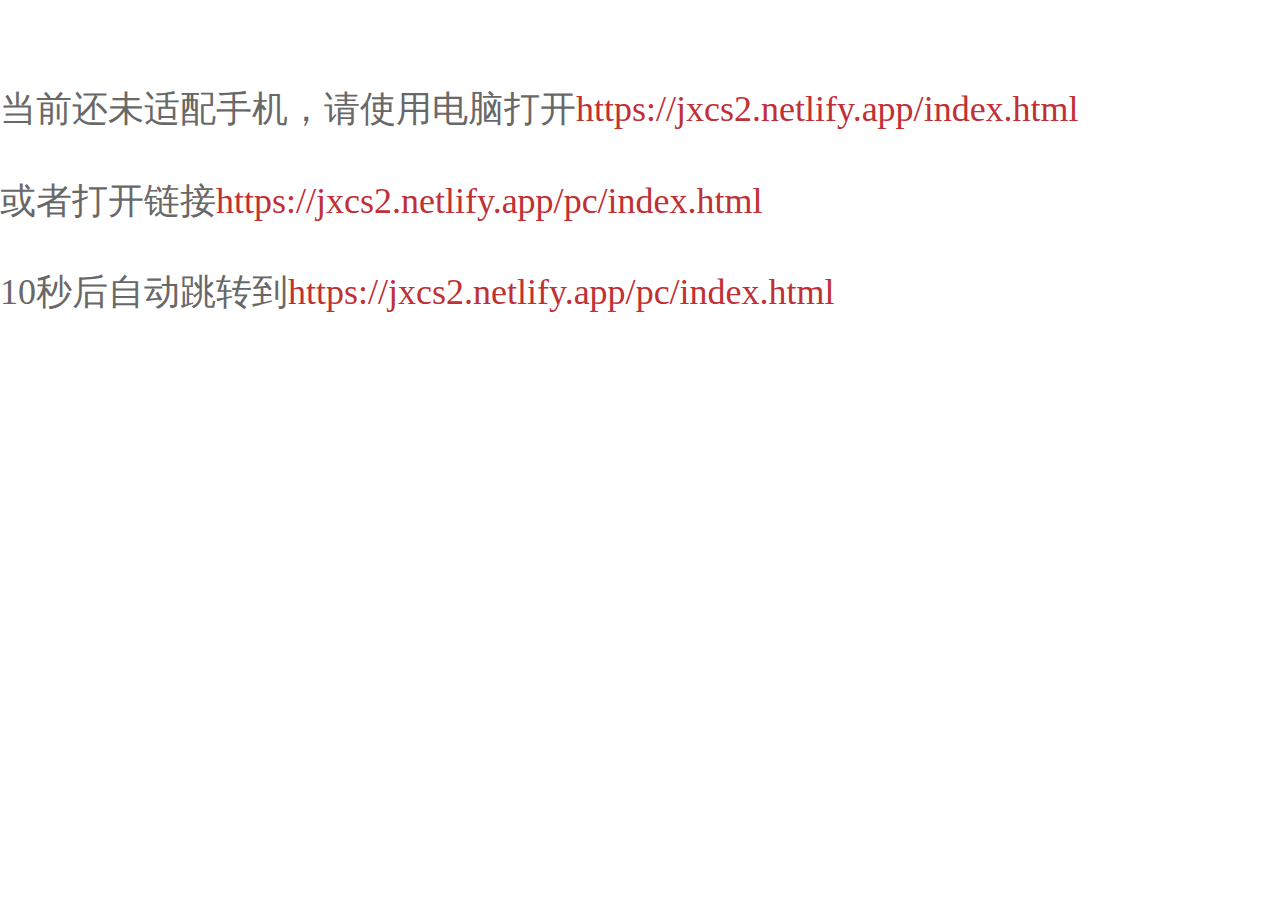
<file: mobile/index.html>
<!DOCTYPE html>

<head>
    <meta http-equiv="refresh" content="5;url=https://jxcs2.netlify.app/pc/index.html">
    <link rel="stylesheet" href="css/layui.css">
    <link rel="stylesheet" href="css/main.css">
    <!--下半部分的CSS-->
    <link href="css/bootstrap.min.css" rel="stylesheet">
    <link href="css/font-awesome.min.css" rel="stylesheet">
    <link href="css/animate.min.css" rel="stylesheet">
    <link href="css/main1.css" rel="stylesheet">
</head>

<title>温馨提示</title>
<body>

    <h1>当前还未适配手机，请使用电脑打开<a href="https://jxcs2.netlify.app/pc/index.html">https://jxcs2.netlify.app/index.html</a></h1>
    <br>
    <h1>或者打开链接<a href="https://jxcs2.netlify.app/pc/index.html">https://jxcs2.netlify.app/pc/index.html</a></h1>
    <br>
    <h1>10秒后自动跳转到<a href="https://jxcs2.netlify.app/pc/index.html">https://jxcs2.netlify.app/pc/index.html</a></h1>

</body>
</file>
<file: mobile/css/layui.css>
.layui-inline,img{display:inline-block;vertical-align:middle}h1,h2,h3,h4,h5,h6{font-weight:400}a,body{color:#333}.layui-edge,.layui-header,.layui-inline,.layui-main{position:relative}.layui-edge,hr{height:0;overflow:hidden}.layui-layout-body,.layui-side,.layui-side-scroll{overflow-x:hidden}.layui-edge,.layui-elip,hr{overflow:hidden}.layui-btn,.layui-edge,.layui-inline,img{vertical-align:middle}.layui-btn,.layui-disabled,.layui-icon,.layui-unselect{-moz-user-select:none;-webkit-user-select:none;-ms-user-select:none}blockquote,body,button,dd,div,dl,dt,form,h1,h2,h3,h4,h5,h6,input,li,ol,p,pre,td,textarea,th,ul{margin:0;padding:0;-webkit-tap-highlight-color:rgba(0,0,0,0)}a:active,a:hover{outline:0}img{border:none}li{list-style:none}table{border-collapse:collapse;border-spacing:0}h4,h5,h6{font-size:100%}button,input,optgroup,option,select,textarea{font-family:inherit;font-size:inherit;font-style:inherit;font-weight:inherit;outline:0}pre{white-space:pre-wrap;white-space:-moz-pre-wrap;white-space:-pre-wrap;white-space:-o-pre-wrap;word-wrap:break-word}body{line-height:1.6;color:rgba(0,0,0,.85);font:14px Helvetica Neue,Helvetica,PingFang SC,Tahoma,Arial,sans-serif}hr{line-height:0;margin:10px 0;padding:0;border:none!important;border-bottom:1px solid #eee!important;clear:both;background:0 0}a{text-decoration:none}a:hover{color:#777}a cite{font-style:normal;*cursor:pointer}.layui-border-box,.layui-border-box *{box-sizing:border-box}.layui-box,.layui-box *{box-sizing:content-box}.layui-clear{clear:both;*zoom:1}.layui-clear:after{content:'\20';clear:both;*zoom:1;display:block;height:0}.layui-inline{*display:inline;*zoom:1}.layui-btn,.layui-btn-group,.layui-edge{display:inline-block}.layui-edge{width:0;border-width:6px;border-style:dashed;border-color:transparent}.layui-edge-top{top:-4px;border-bottom-color:#999;border-bottom-style:solid}.layui-edge-right{border-left-color:#999;border-left-style:solid}.layui-edge-bottom{top:2px;border-top-color:#999;border-top-style:solid}.layui-edge-left{border-right-color:#999;border-right-style:solid}.layui-elip{text-overflow:ellipsis;white-space:nowrap}.layui-disabled,.layui-disabled:hover{color:#d2d2d2!important;cursor:not-allowed!important}.layui-circle{border-radius:100%}.layui-show{display:block!important}.layui-hide{display:none!important}.layui-show-v{visibility:visible!important}.layui-hide-v{visibility:hidden!important}@font-face{font-family:layui-icon;src:url(../fonts/iconfont.eot);src:url(../fonts/iconfont.eot#iefix) format('embedded-opentype'),url(../fonts/iconfont.woff2) format('woff2'),url(../fonts/iconfont.woff) format('woff'),url(../fonts/iconfont.ttf) format('truetype'),url(../img/iconfont.svg#layui-icon) format('svg')}.layui-icon{font-family:layui-icon!important;font-size:16px;font-style:normal;-webkit-font-smoothing:antialiased;-moz-osx-font-smoothing:grayscale}.layui-icon-reply-fill:before{content:"\e611"}.layui-icon-set-fill:before{content:"\e614"}.layui-icon-menu-fill:before{content:"\e60f"}.layui-icon-search:before{content:"\e615"}.layui-icon-share:before{content:"\e641"}.layui-icon-set-sm:before{content:"\e620"}.layui-icon-engine:before{content:"\e628"}.layui-icon-close:before{content:"\1006"}.layui-icon-close-fill:before{content:"\1007"}.layui-icon-chart-screen:before{content:"\e629"}.layui-icon-star:before{content:"\e600"}.layui-icon-circle-dot:before{content:"\e617"}.layui-icon-chat:before{content:"\e606"}.layui-icon-release:before{content:"\e609"}.layui-icon-list:before{content:"\e60a"}.layui-icon-chart:before{content:"\e62c"}.layui-icon-ok-circle:before{content:"\1005"}.layui-icon-layim-theme:before{content:"\e61b"}.layui-icon-table:before{content:"\e62d"}.layui-icon-right:before{content:"\e602"}.layui-icon-left:before{content:"\e603"}.layui-icon-cart-simple:before{content:"\e698"}.layui-icon-face-cry:before{content:"\e69c"}.layui-icon-face-smile:before{content:"\e6af"}.layui-icon-survey:before{content:"\e6b2"}.layui-icon-tree:before{content:"\e62e"}.layui-icon-ie:before{content:"\e7bb"}.layui-icon-upload-circle:before{content:"\e62f"}.layui-icon-add-circle:before{content:"\e61f"}.layui-icon-download-circle:before{content:"\e601"}.layui-icon-templeate-1:before{content:"\e630"}.layui-icon-util:before{content:"\e631"}.layui-icon-face-surprised:before{content:"\e664"}.layui-icon-edit:before{content:"\e642"}.layui-icon-speaker:before{content:"\e645"}.layui-icon-down:before{content:"\e61a"}.layui-icon-file:before{content:"\e621"}.layui-icon-layouts:before{content:"\e632"}.layui-icon-rate-half:before{content:"\e6c9"}.layui-icon-add-circle-fine:before{content:"\e608"}.layui-icon-prev-circle:before{content:"\e633"}.layui-icon-read:before{content:"\e705"}.layui-icon-404:before{content:"\e61c"}.layui-icon-carousel:before{content:"\e634"}.layui-icon-help:before{content:"\e607"}.layui-icon-code-circle:before{content:"\e635"}.layui-icon-windows:before{content:"\e67f"}.layui-icon-water:before{content:"\e636"}.layui-icon-username:before{content:"\e66f"}.layui-icon-find-fill:before{content:"\e670"}.layui-icon-about:before{content:"\e60b"}.layui-icon-location:before{content:"\e715"}.layui-icon-up:before{content:"\e619"}.layui-icon-pause:before{content:"\e651"}.layui-icon-date:before{content:"\e637"}.layui-icon-layim-uploadfile:before{content:"\e61d"}.layui-icon-delete:before{content:"\e640"}.layui-icon-play:before{content:"\e652"}.layui-icon-top:before{content:"\e604"}.layui-icon-firefox:before{content:"\e686"}.layui-icon-friends:before{content:"\e612"}.layui-icon-refresh-3:before{content:"\e9aa"}.layui-icon-ok:before{content:"\e605"}.layui-icon-layer:before{content:"\e638"}.layui-icon-face-smile-fine:before{content:"\e60c"}.layui-icon-dollar:before{content:"\e659"}.layui-icon-group:before{content:"\e613"}.layui-icon-layim-download:before{content:"\e61e"}.layui-icon-picture-fine:before{content:"\e60d"}.layui-icon-link:before{content:"\e64c"}.layui-icon-diamond:before{content:"\e735"}.layui-icon-log:before{content:"\e60e"}.layui-icon-key:before{content:"\e683"}.layui-icon-rate-solid:before{content:"\e67a"}.layui-icon-fonts-del:before{content:"\e64f"}.layui-icon-unlink:before{content:"\e64d"}.layui-icon-fonts-clear:before{content:"\e639"}.layui-icon-triangle-r:before{content:"\e623"}.layui-icon-circle:before{content:"\e63f"}.layui-icon-radio:before{content:"\e643"}.layui-icon-align-center:before{content:"\e647"}.layui-icon-align-right:before{content:"\e648"}.layui-icon-align-left:before{content:"\e649"}.layui-icon-loading-1:before{content:"\e63e"}.layui-icon-return:before{content:"\e65c"}.layui-icon-fonts-strong:before{content:"\e62b"}.layui-icon-upload:before{content:"\e67c"}.layui-icon-dialogue:before{content:"\e63a"}.layui-icon-video:before{content:"\e6ed"}.layui-icon-headset:before{content:"\e6fc"}.layui-icon-cellphone-fine:before{content:"\e63b"}.layui-icon-add-1:before{content:"\e654"}.layui-icon-face-smile-b:before{content:"\e650"}.layui-icon-fonts-html:before{content:"\e64b"}.layui-icon-screen-full:before{content:"\e622"}.layui-icon-form:before{content:"\e63c"}.layui-icon-cart:before{content:"\e657"}.layui-icon-camera-fill:before{content:"\e65d"}.layui-icon-tabs:before{content:"\e62a"}.layui-icon-heart-fill:before{content:"\e68f"}.layui-icon-fonts-code:before{content:"\e64e"}.layui-icon-ios:before{content:"\e680"}.layui-icon-at:before{content:"\e687"}.layui-icon-fire:before{content:"\e756"}.layui-icon-set:before{content:"\e716"}.layui-icon-fonts-u:before{content:"\e646"}.layui-icon-triangle-d:before{content:"\e625"}.layui-icon-tips:before{content:"\e702"}.layui-icon-picture:before{content:"\e64a"}.layui-icon-more-vertical:before{content:"\e671"}.layui-icon-bluetooth:before{content:"\e689"}.layui-icon-flag:before{content:"\e66c"}.layui-icon-loading:before{content:"\e63d"}.layui-icon-fonts-i:before{content:"\e644"}.layui-icon-refresh-1:before{content:"\e666"}.layui-icon-rmb:before{content:"\e65e"}.layui-icon-addition:before{content:"\e624"}.layui-icon-home:before{content:"\e68e"}.layui-icon-time:before{content:"\e68d"}.layui-icon-user:before{content:"\e770"}.layui-icon-notice:before{content:"\e667"}.layui-icon-chrome:before{content:"\e68a"}.layui-icon-edge:before{content:"\e68b"}.layui-icon-login-weibo:before{content:"\e675"}.layui-icon-voice:before{content:"\e688"}.layui-icon-upload-drag:before{content:"\e681"}.layui-icon-login-qq:before{content:"\e676"}.layui-icon-snowflake:before{content:"\e6b1"}.layui-icon-heart:before{content:"\e68c"}.layui-icon-logout:before{content:"\e682"}.layui-icon-file-b:before{content:"\e655"}.layui-icon-template:before{content:"\e663"}.layui-icon-transfer:before{content:"\e691"}.layui-icon-auz:before{content:"\e672"}.layui-icon-console:before{content:"\e665"}.layui-icon-app:before{content:"\e653"}.layui-icon-prev:before{content:"\e65a"}.layui-icon-website:before{content:"\e7ae"}.layui-icon-next:before{content:"\e65b"}.layui-icon-component:before{content:"\e857"}.layui-icon-android:before{content:"\e684"}.layui-icon-more:before{content:"\e65f"}.layui-icon-login-wechat:before{content:"\e677"}.layui-icon-shrink-right:before{content:"\e668"}.layui-icon-spread-left:before{content:"\e66b"}.layui-icon-camera:before{content:"\e660"}.layui-icon-note:before{content:"\e66e"}.layui-icon-refresh:before{content:"\e669"}.layui-icon-female:before{content:"\e661"}.layui-icon-male:before{content:"\e662"}.layui-icon-screen-restore:before{content:"\e758"}.layui-icon-password:before{content:"\e673"}.layui-icon-senior:before{content:"\e674"}.layui-icon-theme:before{content:"\e66a"}.layui-icon-tread:before{content:"\e6c5"}.layui-icon-praise:before{content:"\e6c6"}.layui-icon-star-fill:before{content:"\e658"}.layui-icon-rate:before{content:"\e67b"}.layui-icon-template-1:before{content:"\e656"}.layui-icon-vercode:before{content:"\e679"}.layui-icon-service:before{content:"\e626"}.layui-icon-cellphone:before{content:"\e678"}.layui-icon-print:before{content:"\e66d"}.layui-icon-cols:before{content:"\e610"}.layui-icon-wifi:before{content:"\e7e0"}.layui-icon-export:before{content:"\e67d"}.layui-icon-rss:before{content:"\e808"}.layui-icon-slider:before{content:"\e714"}.layui-icon-email:before{content:"\e618"}.layui-icon-subtraction:before{content:"\e67e"}.layui-icon-mike:before{content:"\e6dc"}.layui-icon-light:before{content:"\e748"}.layui-icon-gift:before{content:"\e627"}.layui-icon-mute:before{content:"\e685"}.layui-icon-reduce-circle:before{content:"\e616"}.layui-icon-music:before{content:"\e690"}.layui-main{width:1140px;margin:0 auto}.layui-header{z-index:1000;height:60px}.layui-header a:hover{transition:all .5s;-webkit-transition:all .5s}.layui-side{position:fixed;left:0;top:0;bottom:0;z-index:999;width:200px}.layui-side-scroll{position:relative;width:220px;height:100%}.layui-body{position:relative;left:200px;right:0;top:0;bottom:0;z-index:900;width:auto;box-sizing:border-box}.layui-layout-admin .layui-header{position:fixed;top:0;left:0;right:0;background-color:#23262E}.layui-layout-admin .layui-side{top:60px;width:200px;overflow-x:hidden}.layui-layout-admin .layui-body{position:absolute;top:60px;padding-bottom:44px}.layui-layout-admin .layui-main{width:auto;margin:0 15px}.layui-layout-admin .layui-footer{position:fixed;left:200px;right:0;bottom:0;z-index:990;height:44px;line-height:44px;padding:0 15px;box-shadow:-1px 0 4px rgb(0 0 0 / 12%);background-color:#FAFAFA}.layui-layout-admin .layui-logo{position:absolute;left:0;top:0;width:200px;height:100%;line-height:60px;text-align:center;color:#009688;font-size:16px;box-shadow:0 1px 2px 0 rgb(0 0 0 / 15%)}.layui-layout-admin .layui-header .layui-nav{background:0 0}.layui-layout-left{position:absolute!important;left:200px;top:0}.layui-layout-right{position:absolute!important;right:0;top:0}.layui-container{position:relative;margin:0 auto;padding:0 15px;box-sizing:border-box}.layui-fluid{position:relative;margin:0 auto;padding:0 15px}.layui-row:after,.layui-row:before{content:"";display:block;clear:both}.layui-col-lg1,.layui-col-lg10,.layui-col-lg11,.layui-col-lg12,.layui-col-lg2,.layui-col-lg3,.layui-col-lg4,.layui-col-lg5,.layui-col-lg6,.layui-col-lg7,.layui-col-lg8,.layui-col-lg9,.layui-col-md1,.layui-col-md10,.layui-col-md11,.layui-col-md12,.layui-col-md2,.layui-col-md3,.layui-col-md4,.layui-col-md5,.layui-col-md6,.layui-col-md7,.layui-col-md8,.layui-col-md9,.layui-col-sm1,.layui-col-sm10,.layui-col-sm11,.layui-col-sm12,.layui-col-sm2,.layui-col-sm3,.layui-col-sm4,.layui-col-sm5,.layui-col-sm6,.layui-col-sm7,.layui-col-sm8,.layui-col-sm9,.layui-col-xs1,.layui-col-xs10,.layui-col-xs11,.layui-col-xs12,.layui-col-xs2,.layui-col-xs3,.layui-col-xs4,.layui-col-xs5,.layui-col-xs6,.layui-col-xs7,.layui-col-xs8,.layui-col-xs9{position:relative;display:block;box-sizing:border-box}.layui-col-xs1,.layui-col-xs10,.layui-col-xs11,.layui-col-xs12,.layui-col-xs2,.layui-col-xs3,.layui-col-xs4,.layui-col-xs5,.layui-col-xs6,.layui-col-xs7,.layui-col-xs8,.layui-col-xs9{float:left}.layui-col-xs1{width:8.33333333%}.layui-col-xs2{width:16.66666667%}.layui-col-xs3{width:25%}.layui-col-xs4{width:33.33333333%}.layui-col-xs5{width:41.66666667%}.layui-col-xs6{width:50%}.layui-col-xs7{width:58.33333333%}.layui-col-xs8{width:66.66666667%}.layui-col-xs9{width:75%}.layui-col-xs10{width:83.33333333%}.layui-col-xs11{width:91.66666667%}.layui-col-xs12{width:100%}.layui-col-xs-offset1{margin-left:8.33333333%}.layui-col-xs-offset2{margin-left:16.66666667%}.layui-col-xs-offset3{margin-left:25%}.layui-col-xs-offset4{margin-left:33.33333333%}.layui-col-xs-offset5{margin-left:41.66666667%}.layui-col-xs-offset6{margin-left:50%}.layui-col-xs-offset7{margin-left:58.33333333%}.layui-col-xs-offset8{margin-left:66.66666667%}.layui-col-xs-offset9{margin-left:75%}.layui-col-xs-offset10{margin-left:83.33333333%}.layui-col-xs-offset11{margin-left:91.66666667%}.layui-col-xs-offset12{margin-left:100%}@media screen and (max-width:768px){.layui-hide-xs{display:none!important}.layui-show-xs-block{display:block!important}.layui-show-xs-inline{display:inline!important}.layui-show-xs-inline-block{display:inline-block!important}}@media screen and (min-width:768px){.layui-container{width:750px}.layui-hide-sm{display:none!important}.layui-show-sm-block{display:block!important}.layui-show-sm-inline{display:inline!important}.layui-show-sm-inline-block{display:inline-block!important}.layui-col-sm1,.layui-col-sm10,.layui-col-sm11,.layui-col-sm12,.layui-col-sm2,.layui-col-sm3,.layui-col-sm4,.layui-col-sm5,.layui-col-sm6,.layui-col-sm7,.layui-col-sm8,.layui-col-sm9{float:left}.layui-col-sm1{width:8.33333333%}.layui-col-sm2{width:16.66666667%}.layui-col-sm3{width:25%}.layui-col-sm4{width:33.33333333%}.layui-col-sm5{width:41.66666667%}.layui-col-sm6{width:50%}.layui-col-sm7{width:58.33333333%}.layui-col-sm8{width:66.66666667%}.layui-col-sm9{width:75%}.layui-col-sm10{width:83.33333333%}.layui-col-sm11{width:91.66666667%}.layui-col-sm12{width:100%}.layui-col-sm-offset1{margin-left:8.33333333%}.layui-col-sm-offset2{margin-left:16.66666667%}.layui-col-sm-offset3{margin-left:25%}.layui-col-sm-offset4{margin-left:33.33333333%}.layui-col-sm-offset5{margin-left:41.66666667%}.layui-col-sm-offset6{margin-left:50%}.layui-col-sm-offset7{margin-left:58.33333333%}.layui-col-sm-offset8{margin-left:66.66666667%}.layui-col-sm-offset9{margin-left:75%}.layui-col-sm-offset10{margin-left:83.33333333%}.layui-col-sm-offset11{margin-left:91.66666667%}.layui-col-sm-offset12{margin-left:100%}}@media screen and (min-width:992px){.layui-container{width:970px}.layui-hide-md{display:none!important}.layui-show-md-block{display:block!important}.layui-show-md-inline{display:inline!important}.layui-show-md-inline-block{display:inline-block!important}.layui-col-md1,.layui-col-md10,.layui-col-md11,.layui-col-md12,.layui-col-md2,.layui-col-md3,.layui-col-md4,.layui-col-md5,.layui-col-md6,.layui-col-md7,.layui-col-md8,.layui-col-md9{float:left}.layui-col-md1{width:8.33333333%}.layui-col-md2{width:16.66666667%}.layui-col-md3{width:25%}.layui-col-md4{width:33.33333333%}.layui-col-md5{width:41.66666667%}.layui-col-md6{width:50%}.layui-col-md7{width:58.33333333%}.layui-col-md8{width:66.66666667%}.layui-col-md9{width:75%}.layui-col-md10{width:83.33333333%}.layui-col-md11{width:91.66666667%}.layui-col-md12{width:100%}.layui-col-md-offset1{margin-left:8.33333333%}.layui-col-md-offset2{margin-left:16.66666667%}.layui-col-md-offset3{margin-left:25%}.layui-col-md-offset4{margin-left:33.33333333%}.layui-col-md-offset5{margin-left:41.66666667%}.layui-col-md-offset6{margin-left:50%}.layui-col-md-offset7{margin-left:58.33333333%}.layui-col-md-offset8{margin-left:66.66666667%}.layui-col-md-offset9{margin-left:75%}.layui-col-md-offset10{margin-left:83.33333333%}.layui-col-md-offset11{margin-left:91.66666667%}.layui-col-md-offset12{margin-left:100%}}@media screen and (min-width:1200px){.layui-container{width:1170px}.layui-hide-lg{display:none!important}.layui-show-lg-block{display:block!important}.layui-show-lg-inline{display:inline!important}.layui-show-lg-inline-block{display:inline-block!important}.layui-col-lg1,.layui-col-lg10,.layui-col-lg11,.layui-col-lg12,.layui-col-lg2,.layui-col-lg3,.layui-col-lg4,.layui-col-lg5,.layui-col-lg6,.layui-col-lg7,.layui-col-lg8,.layui-col-lg9{float:left}.layui-col-lg1{width:8.33333333%}.layui-col-lg2{width:16.66666667%}.layui-col-lg3{width:25%}.layui-col-lg4{width:33.33333333%}.layui-col-lg5{width:41.66666667%}.layui-col-lg6{width:50%}.layui-col-lg7{width:58.33333333%}.layui-col-lg8{width:66.66666667%}.layui-col-lg9{width:75%}.layui-col-lg10{width:83.33333333%}.layui-col-lg11{width:91.66666667%}.layui-col-lg12{width:100%}.layui-col-lg-offset1{margin-left:8.33333333%}.layui-col-lg-offset2{margin-left:16.66666667%}.layui-col-lg-offset3{margin-left:25%}.layui-col-lg-offset4{margin-left:33.33333333%}.layui-col-lg-offset5{margin-left:41.66666667%}.layui-col-lg-offset6{margin-left:50%}.layui-col-lg-offset7{margin-left:58.33333333%}.layui-col-lg-offset8{margin-left:66.66666667%}.layui-col-lg-offset9{margin-left:75%}.layui-col-lg-offset10{margin-left:83.33333333%}.layui-col-lg-offset11{margin-left:91.66666667%}.layui-col-lg-offset12{margin-left:100%}}.layui-col-space1{margin:-.5px}.layui-col-space1>*{padding:.5px}.layui-col-space2{margin:-1px}.layui-col-space2>*{padding:1px}.layui-col-space4{margin:-2px}.layui-col-space4>*{padding:2px}.layui-col-space5{margin:-2.5px}.layui-col-space5>*{padding:2.5px}.layui-col-space6{margin:-3px}.layui-col-space6>*{padding:3px}.layui-col-space8{margin:-4px}.layui-col-space8>*{padding:4px}.layui-col-space10{margin:-5px}.layui-col-space10>*{padding:5px}.layui-col-space12{margin:-6px}.layui-col-space12>*{padding:6px}.layui-col-space14{margin:-7px}.layui-col-space14>*{padding:7px}.layui-col-space15{margin:-7.5px}.layui-col-space15>*{padding:7.5px}.layui-col-space16{margin:-8px}.layui-col-space16>*{padding:8px}.layui-col-space18{margin:-9px}.layui-col-space18>*{padding:9px}.layui-col-space20{margin:-10px}.layui-col-space20>*{padding:10px}.layui-col-space22{margin:-11px}.layui-col-space22>*{padding:11px}.layui-col-space24{margin:-12px}.layui-col-space24>*{padding:12px}.layui-col-space25{margin:-12.5px}.layui-col-space25>*{padding:12.5px}.layui-col-space26{margin:-13px}.layui-col-space26>*{padding:13px}.layui-col-space28{margin:-14px}.layui-col-space28>*{padding:14px}.layui-col-space30{margin:-15px}.layui-col-space30>*{padding:15px}.layui-btn,.layui-input,.layui-select,.layui-textarea,.layui-upload-button{outline:0;-webkit-appearance:none;transition:all .3s;-webkit-transition:all .3s;box-sizing:border-box}.layui-elem-quote{margin-bottom:10px;padding:15px;line-height:1.6;border-left:5px solid #5FB878;border-radius:0 2px 2px 0;background-color:#FAFAFA}.layui-quote-nm{border-style:solid;border-width:1px 1px 1px 5px;background:0 0}.layui-elem-field{margin-bottom:10px;padding:0;border-width:1px;border-style:solid}.layui-elem-field legend{margin-left:20px;padding:0 10px;font-size:20px;font-weight:300}.layui-field-title{margin:10px 0 20px;border-width:1px 0 0}.layui-field-box{padding:15px}.layui-field-title .layui-field-box{padding:10px 0}.layui-progress{position:relative;height:6px;border-radius:20px;background-color:#eee}.layui-progress-bar{position:absolute;left:0;top:0;width:0;max-width:100%;height:6px;border-radius:20px;text-align:right;background-color:#5FB878;transition:all .3s;-webkit-transition:all .3s}.layui-progress-big,.layui-progress-big .layui-progress-bar{height:18px;line-height:18px}.layui-progress-text{position:relative;top:-20px;line-height:18px;font-size:12px;color:#666}.layui-progress-big .layui-progress-text{position:static;padding:0 10px;color:#fff}.layui-collapse{border-width:1px;border-style:solid;border-radius:2px}.layui-colla-content,.layui-colla-item{border-top-width:1px;border-top-style:solid}.layui-colla-item:first-child{border-top:none}.layui-colla-title{position:relative;height:42px;line-height:42px;padding:0 15px 0 35px;color:#333;background-color:#FAFAFA;cursor:pointer;font-size:14px;overflow:hidden}.layui-colla-content{display:none;padding:10px 15px;line-height:1.6;color:#666}.layui-colla-icon{position:absolute;left:15px;top:0;font-size:14px}.layui-card-body,.layui-card-header,.layui-form-label,.layui-form-mid,.layui-form-select,.layui-input-block,.layui-input-inline,.layui-panel,.layui-textarea{position:relative}.layui-card{margin-bottom:15px;border-radius:2px;background-color:#fff;box-shadow:0 1px 2px 0 rgba(0,0,0,.05)}.layui-form-select dl,.layui-panel{box-shadow:1px 1px 4px rgb(0 0 0 / 8%)}.layui-card:last-child{margin-bottom:0}.layui-card-header{height:42px;line-height:42px;padding:0 15px;border-bottom:1px solid #f6f6f6;color:#333;border-radius:2px 2px 0 0;font-size:14px}.layui-card-body{padding:10px 15px;line-height:24px}.layui-card-body[pad15]{padding:15px}.layui-card-body[pad20]{padding:20px}.layui-card-body .layui-table{margin:5px 0}.layui-card .layui-tab{margin:0}.layui-panel{border-width:1px;border-style:solid;border-radius:2px;background-color:#fff;color:#666}.layui-bg-black,.layui-bg-blue,.layui-bg-cyan,.layui-bg-green,.layui-bg-orange,.layui-bg-red{color:#fff!important}.layui-panel-window{position:relative;padding:15px;border-radius:0;border-top:5px solid #eee;background-color:#fff}.layui-border,.layui-border-black,.layui-border-blue,.layui-border-cyan,.layui-border-green,.layui-border-orange,.layui-border-red{border-width:1px;border-style:solid}.layui-auxiliar-moving{position:fixed;left:0;right:0;top:0;bottom:0;width:100%;height:100%;background:0 0;z-index:9999999999}.layui-bg-red{background-color:#FF5722!important}.layui-bg-orange{background-color:#FFB800!important}.layui-bg-green{background-color:#009688!important}.layui-bg-cyan{background-color:#2F4056!important}.layui-bg-blue{background-color:#1E9FFF!important}.layui-bg-black{background-color:#393D49!important}.layui-bg-gray{background-color:#FAFAFA!important;color:#666!important}.layui-badge-rim,.layui-border,.layui-colla-content,.layui-colla-item,.layui-collapse,.layui-elem-field,.layui-form-pane .layui-form-item[pane],.layui-form-pane .layui-form-label,.layui-input,.layui-layedit,.layui-layedit-tool,.layui-panel,.layui-quote-nm,.layui-select,.layui-tab-bar,.layui-tab-card,.layui-tab-title,.layui-tab-title .layui-this:after,.layui-textarea{border-color:#eee}.layui-border{color:#666!important}.layui-border-red{border-color:#FF5722!important;color:#FF5722!important}.layui-border-orange{border-color:#FFB800!important;color:#FFB800!important}.layui-border-green{border-color:#009688!important;color:#009688!important}.layui-border-cyan{border-color:#2F4056!important;color:#2F4056!important}.layui-border-blue{border-color:#1E9FFF!important;color:#1E9FFF!important}.layui-border-black{border-color:#393D49!important;color:#393D49!important}.layui-timeline-item:before{background-color:#eee}.layui-text{line-height:1.6;font-size:14px;color:#666}.layui-text h1,.layui-text h2,.layui-text h3{font-weight:500;color:#333}.layui-text h1{font-size:30px}.layui-text h2{font-size:24px}.layui-text h3{font-size:18px}.layui-text a:not(.layui-btn){color:#01AAED}.layui-text a:not(.layui-btn):hover{text-decoration:underline}.layui-text ul{padding:5px 0 5px 15px}.layui-text ul li{margin-top:5px;list-style-type:disc}.layui-text em,.layui-word-aux{color:#999!important;padding-left:5px!important;padding-right:5px!important}.layui-text p{margin:10px 0}.layui-text p:first-child{margin-top:0}.layui-font-12{font-size:12px!important}.layui-font-14{font-size:14px!important}.layui-font-16{font-size:16px!important}.layui-font-18{font-size:18px!important}.layui-font-20{font-size:20px!important}.layui-font-red{color:#FF5722!important}.layui-font-orange{color:#FFB800!important}.layui-font-green{color:#009688!important}.layui-font-cyan{color:#2F4056!important}.layui-font-blue{color:#01AAED!important}.layui-font-black{color:#000!important}.layui-font-gray{color:#c2c2c2!important}.layui-btn{height:38px;line-height:38px;border:1px solid transparent;padding:0 18px;background-color:#009688;color:#fff;white-space:nowrap;text-align:center;font-size:14px;border-radius:2px;cursor:pointer}.layui-btn:hover{opacity:.8;filter:alpha(opacity=80);color:#fff}.layui-btn:active{opacity:1;filter:alpha(opacity=100)}.layui-btn+.layui-btn{margin-left:10px}.layui-btn-container{font-size:0}.layui-btn-container .layui-btn{margin-right:10px;margin-bottom:10px}.layui-btn-container .layui-btn+.layui-btn{margin-left:0}.layui-table .layui-btn-container .layui-btn{margin-bottom:9px}.layui-btn-radius{border-radius:100px}.layui-btn .layui-icon{padding:0 2px;vertical-align:middle\9;vertical-align:bottom}.layui-btn-primary{border-color:#d2d2d2;background:0 0;color:#666}.layui-btn-primary:hover{border-color:#009688;color:#333}.layui-btn-normal{background-color:#1E9FFF}.layui-btn-warm{background-color:#FFB800}.layui-btn-danger{background-color:#FF5722}.layui-btn-checked{background-color:#5FB878}.layui-btn-disabled,.layui-btn-disabled:active,.layui-btn-disabled:hover{border-color:#eee!important;background-color:#FBFBFB!important;color:#d2d2d2!important;cursor:not-allowed!important;opacity:1}.layui-btn-lg{height:44px;line-height:44px;padding:0 25px;font-size:16px}.layui-btn-sm{height:30px;line-height:30px;padding:0 10px;font-size:12px}.layui-btn-xs{height:22px;line-height:22px;padding:0 5px;font-size:12px}.layui-btn-xs i{font-size:12px!important}.layui-btn-group{vertical-align:middle;font-size:0}.layui-btn-group .layui-btn{margin-left:0!important;margin-right:0!important;border-left:1px solid rgba(255,255,255,.5);border-radius:0}.layui-btn-group .layui-btn-primary{border-left:none}.layui-btn-group .layui-btn-primary:hover{border-color:#d2d2d2;color:#009688}.layui-btn-group .layui-btn:first-child{border-left:none;border-radius:2px 0 0 2px}.layui-btn-group .layui-btn-primary:first-child{border-left:1px solid #d2d2d2}.layui-btn-group .layui-btn:last-child{border-radius:0 2px 2px 0}.layui-btn-group .layui-btn+.layui-btn{margin-left:0}.layui-btn-group+.layui-btn-group{margin-left:10px}.layui-btn-fluid{width:100%}.layui-input,.layui-select,.layui-textarea{height:38px;line-height:1.3;line-height:38px\9;border-width:1px;border-style:solid;background-color:#fff;color:rgba(0,0,0,.85);border-radius:2px}.layui-input::-webkit-input-placeholder,.layui-select::-webkit-input-placeholder,.layui-textarea::-webkit-input-placeholder{line-height:1.3}.layui-input,.layui-textarea{display:block;width:100%;padding-left:10px}.layui-input:hover,.layui-textarea:hover{border-color:#eee!important}.layui-input:focus,.layui-textarea:focus{border-color:#d2d2d2!important}.layui-textarea{min-height:100px;height:auto;line-height:20px;padding:6px 10px;resize:vertical}.layui-select{padding:0 10px}.layui-form input[type=checkbox],.layui-form input[type=radio],.layui-form select{display:none}.layui-form [lay-ignore]{display:initial}.layui-form-item{margin-bottom:15px;clear:both;*zoom:1}.layui-form-item:after{content:'\20';clear:both;*zoom:1;display:block;height:0}.layui-form-label{float:left;display:block;padding:9px 15px;width:80px;font-weight:400;line-height:20px;text-align:right}.layui-form-label-col{display:block;float:none;padding:9px 0;line-height:20px;text-align:left}.layui-form-item .layui-inline{margin-bottom:5px;margin-right:10px}.layui-input-block{margin-left:110px;min-height:36px}.layui-input-inline{display:inline-block;vertical-align:middle}.layui-form-item .layui-input-inline{float:left;width:190px;margin-right:10px}.layui-form-text .layui-input-inline{width:auto}.layui-form-mid{float:left;display:block;padding:9px 0!important;line-height:20px;margin-right:10px}.layui-form-danger+.layui-form-select .layui-input,.layui-form-danger:focus{border-color:#FF5722!important}.layui-form-select .layui-input{padding-right:30px;cursor:pointer}.layui-form-select .layui-edge{position:absolute;right:10px;top:50%;margin-top:-3px;cursor:pointer;border-width:6px;border-top-color:#c2c2c2;border-top-style:solid;transition:all .3s;-webkit-transition:all .3s}.layui-form-select dl{display:none;position:absolute;left:0;top:42px;padding:5px 0;z-index:899;min-width:100%;border:1px solid #eee;max-height:300px;overflow-y:auto;background-color:#fff;border-radius:2px;box-sizing:border-box}.layui-form-select dl dd,.layui-form-select dl dt{padding:0 10px;line-height:36px;white-space:nowrap;overflow:hidden;text-overflow:ellipsis}.layui-form-select dl dt{font-size:12px;color:#999}.layui-form-select dl dd{cursor:pointer}.layui-form-select dl dd:hover{background-color:#F6F6F6;-webkit-transition:.5s all;transition:.5s all}.layui-form-select .layui-select-group dd{padding-left:20px}.layui-form-select dl dd.layui-select-tips{padding-left:10px!important;color:#999}.layui-form-select dl dd.layui-this{background-color:#5FB878;color:#fff}.layui-form-checkbox,.layui-form-select dl dd.layui-disabled{background-color:#fff}.layui-form-selected dl{display:block}.layui-form-checkbox,.layui-form-checkbox *,.layui-form-switch{display:inline-block;vertical-align:middle}.layui-form-selected .layui-edge{margin-top:-9px;-webkit-transform:rotate(180deg);transform:rotate(180deg);margin-top:-3px\9}:root .layui-form-selected .layui-edge{margin-top:-9px\0/IE9}.layui-form-selectup dl{top:auto;bottom:42px}.layui-select-none{margin:5px 0;text-align:center;color:#999}.layui-select-disabled .layui-disabled{border-color:#eee!important}.layui-select-disabled .layui-edge{border-top-color:#d2d2d2}.layui-form-checkbox{position:relative;height:30px;line-height:30px;margin-right:10px;padding-right:30px;cursor:pointer;font-size:0;-webkit-transition:.1s linear;transition:.1s linear;box-sizing:border-box}.layui-form-checkbox span{padding:0 10px;height:100%;font-size:14px;border-radius:2px 0 0 2px;background-color:#d2d2d2;color:#fff;overflow:hidden;white-space:nowrap;text-overflow:ellipsis}.layui-form-checkbox:hover span{background-color:#c2c2c2}.layui-form-checkbox i{position:absolute;right:0;top:0;width:30px;height:28px;border:1px solid #d2d2d2;border-left:none;border-radius:0 2px 2px 0;color:#fff;font-size:20px;text-align:center}.layui-form-checkbox:hover i{border-color:#c2c2c2;color:#c2c2c2}.layui-form-checked,.layui-form-checked:hover{border-color:#5FB878}.layui-form-checked span,.layui-form-checked:hover span{background-color:#5FB878}.layui-form-checked i,.layui-form-checked:hover i{color:#5FB878}.layui-form-item .layui-form-checkbox{margin-top:4px}.layui-form-checkbox[lay-skin=primary]{height:auto!important;line-height:normal!important;min-width:18px;min-height:18px;border:none!important;margin-right:0;padding-left:28px;padding-right:0;background:0 0}.layui-form-checkbox[lay-skin=primary] span{padding-left:0;padding-right:15px;line-height:18px;background:0 0;color:#666}.layui-form-checkbox[lay-skin=primary] i{right:auto;left:0;width:16px;height:16px;line-height:16px;border:1px solid #d2d2d2;font-size:12px;border-radius:2px;background-color:#fff;-webkit-transition:.1s linear;transition:.1s linear}.layui-form-checkbox[lay-skin=primary]:hover i{border-color:#5FB878;color:#fff}.layui-form-checked[lay-skin=primary] i{border-color:#5FB878!important;background-color:#5FB878;color:#fff}.layui-checkbox-disabled[lay-skin=primary] span{background:0 0!important;color:#c2c2c2!important}.layui-checkbox-disabled[lay-skin=primary]:hover i{border-color:#d2d2d2}.layui-form-item .layui-form-checkbox[lay-skin=primary]{margin-top:10px}.layui-form-switch{position:relative;height:22px;line-height:22px;min-width:35px;padding:0 5px;margin-top:8px;border:1px solid #d2d2d2;border-radius:20px;cursor:pointer;background-color:#fff;-webkit-transition:.1s linear;transition:.1s linear}.layui-form-switch i{position:absolute;left:5px;top:3px;width:16px;height:16px;border-radius:20px;background-color:#d2d2d2;-webkit-transition:.1s linear;transition:.1s linear}.layui-form-switch em{position:relative;top:0;width:25px;margin-left:21px;padding:0!important;text-align:center!important;color:#999!important;font-style:normal!important;font-size:12px}.layui-form-onswitch{border-color:#5FB878;background-color:#5FB878}.layui-checkbox-disabled,.layui-checkbox-disabled i{border-color:#eee!important}.layui-form-onswitch i{left:100%;margin-left:-21px;background-color:#fff}.layui-form-onswitch em{margin-left:5px;margin-right:21px;color:#fff!important}.layui-checkbox-disabled span{background-color:#eee!important}.layui-checkbox-disabled em{color:#d2d2d2!important}.layui-checkbox-disabled:hover i{color:#fff!important}[lay-radio]{display:none}.layui-form-radio,.layui-form-radio *{display:inline-block;vertical-align:middle}.layui-form-radio{line-height:28px;margin:6px 10px 0 0;padding-right:10px;cursor:pointer;font-size:0}.layui-form-radio *{font-size:14px}.layui-form-radio>i{margin-right:8px;font-size:22px;color:#c2c2c2}.layui-form-radio:hover *,.layui-form-radioed,.layui-form-radioed>i{color:#5FB878}.layui-radio-disabled>i{color:#eee!important}.layui-radio-disabled *{color:#c2c2c2!important}.layui-form-pane .layui-form-label{width:110px;padding:8px 15px;height:38px;line-height:20px;border-width:1px;border-style:solid;border-radius:2px 0 0 2px;text-align:center;background-color:#FAFAFA;overflow:hidden;white-space:nowrap;text-overflow:ellipsis;box-sizing:border-box}.layui-form-pane .layui-input-inline{margin-left:-1px}.layui-form-pane .layui-input-block{margin-left:110px;left:-1px}.layui-form-pane .layui-input{border-radius:0 2px 2px 0}.layui-form-pane .layui-form-text .layui-form-label{float:none;width:100%;border-radius:2px;box-sizing:border-box;text-align:left}.layui-form-pane .layui-form-text .layui-input-inline{display:block;margin:0;top:-1px;clear:both}.layui-form-pane .layui-form-text .layui-input-block{margin:0;left:0;top:-1px}.layui-form-pane .layui-form-text .layui-textarea{min-height:100px;border-radius:0 0 2px 2px}.layui-form-pane .layui-form-checkbox{margin:4px 0 4px 10px}.layui-form-pane .layui-form-radio,.layui-form-pane .layui-form-switch{margin-top:6px;margin-left:10px}.layui-form-pane .layui-form-item[pane]{position:relative;border-width:1px;border-style:solid}.layui-form-pane .layui-form-item[pane] .layui-form-label{position:absolute;left:0;top:0;height:100%;border-width:0 1px 0 0}.layui-form-pane .layui-form-item[pane] .layui-input-inline{margin-left:110px}@media screen and (max-width:450px){.layui-form-item .layui-form-label{text-overflow:ellipsis;overflow:hidden;white-space:nowrap}.layui-form-item .layui-inline{display:block;margin-right:0;margin-bottom:20px;clear:both}.layui-form-item .layui-inline:after{content:'\20';clear:both;display:block;height:0}.layui-form-item .layui-input-inline{display:block;float:none;left:-3px;width:auto!important;margin:0 0 10px 112px}.layui-form-item .layui-input-inline+.layui-form-mid{margin-left:110px;top:-5px;padding:0}.layui-form-item .layui-form-checkbox{margin-right:5px;margin-bottom:5px}}.layui-layedit{border-width:1px;border-style:solid;border-radius:2px}.layui-layedit-tool{padding:3px 5px;border-bottom-width:1px;border-bottom-style:solid;font-size:0}.layedit-tool-fixed{position:fixed;top:0;border-top:1px solid #eee}.layui-layedit-tool .layedit-tool-mid,.layui-layedit-tool .layui-icon{display:inline-block;vertical-align:middle;text-align:center;font-size:14px}.layui-layedit-tool .layui-icon{position:relative;width:32px;height:30px;line-height:30px;margin:3px 5px;color:#777;cursor:pointer;border-radius:2px}.layui-layedit-tool .layui-icon:hover{color:#393D49}.layui-layedit-tool .layui-icon:active{color:#000}.layui-layedit-tool .layedit-tool-active{background-color:#eee;color:#000}.layui-layedit-tool .layui-disabled,.layui-layedit-tool .layui-disabled:hover{color:#d2d2d2;cursor:not-allowed}.layui-layedit-tool .layedit-tool-mid{width:1px;height:18px;margin:0 10px;background-color:#d2d2d2}.layedit-tool-html{width:50px!important;font-size:30px!important}.layedit-tool-b,.layedit-tool-code,.layedit-tool-help{font-size:16px!important}.layedit-tool-d,.layedit-tool-face,.layedit-tool-image,.layedit-tool-unlink{font-size:18px!important}.layedit-tool-image input{position:absolute;font-size:0;left:0;top:0;width:100%;height:100%;opacity:.01;filter:Alpha(opacity=1);cursor:pointer}.layui-layedit-iframe iframe{display:block;width:100%}#LAY_layedit_code{overflow:hidden}.layui-laypage{display:inline-block;*display:inline;*zoom:1;vertical-align:middle;margin:10px 0;font-size:0}.layui-laypage>a:first-child,.layui-laypage>a:first-child em{border-radius:2px 0 0 2px}.layui-laypage>a:last-child,.layui-laypage>a:last-child em{border-radius:0 2px 2px 0}.layui-laypage>:first-child{margin-left:0!important}.layui-laypage>:last-child{margin-right:0!important}.layui-laypage a,.layui-laypage button,.layui-laypage input,.layui-laypage select,.layui-laypage span{border:1px solid #eee}.layui-laypage a,.layui-laypage span{display:inline-block;*display:inline;*zoom:1;vertical-align:middle;padding:0 15px;height:28px;line-height:28px;margin:0 -1px 5px 0;background-color:#fff;color:#333;font-size:12px}.layui-flow-more a *,.layui-laypage input,.layui-table-view select[lay-ignore]{display:inline-block}.layui-laypage a:hover{color:#009688}.layui-laypage em{font-style:normal}.layui-laypage .layui-laypage-spr{color:#999;font-weight:700}.layui-laypage a{text-decoration:none}.layui-laypage .layui-laypage-curr{position:relative}.layui-laypage .layui-laypage-curr em{position:relative;color:#fff}.layui-laypage .layui-laypage-curr .layui-laypage-em{position:absolute;left:-1px;top:-1px;padding:1px;width:100%;height:100%;background-color:#009688}.layui-laypage-em{border-radius:2px}.layui-laypage-next em,.layui-laypage-prev em{font-family:Sim sun;font-size:16px}.layui-laypage .layui-laypage-count,.layui-laypage .layui-laypage-limits,.layui-laypage .layui-laypage-refresh,.layui-laypage .layui-laypage-skip{margin-left:10px;margin-right:10px;padding:0;border:none}.layui-laypage .layui-laypage-limits,.layui-laypage .layui-laypage-refresh{vertical-align:top}.layui-laypage .layui-laypage-refresh i{font-size:18px;cursor:pointer}.layui-laypage select{height:22px;padding:3px;border-radius:2px;cursor:pointer}.layui-laypage .layui-laypage-skip{height:30px;line-height:30px;color:#999}.layui-laypage button,.layui-laypage input{height:30px;line-height:30px;border-radius:2px;vertical-align:top;background-color:#fff;box-sizing:border-box}.layui-laypage input{width:40px;margin:0 10px;padding:0 3px;text-align:center}.layui-laypage input:focus,.layui-laypage select:focus{border-color:#009688!important}.layui-laypage button{margin-left:10px;padding:0 10px;cursor:pointer}.layui-table,.layui-table-view{margin:10px 0}.layui-flow-more{margin:10px 0;text-align:center;color:#999;font-size:14px}.layui-flow-more a{height:32px;line-height:32px}.layui-flow-more a *{vertical-align:top}.layui-flow-more a cite{padding:0 20px;border-radius:3px;background-color:#eee;color:#333;font-style:normal}.layui-flow-more a cite:hover{opacity:.8}.layui-flow-more a i{font-size:30px;color:#737383}.layui-table{width:100%;background-color:#fff;color:#666}.layui-table tr{transition:all .3s;-webkit-transition:all .3s}.layui-table th{text-align:left;font-weight:400}.layui-table tbody tr:hover,.layui-table thead tr,.layui-table-click,.layui-table-header,.layui-table-hover,.layui-table-mend,.layui-table-patch,.layui-table-tool,.layui-table-total,.layui-table-total tr,.layui-table[lay-even] tr:nth-child(even){background-color:#FAFAFA}.layui-table td,.layui-table th,.layui-table-col-set,.layui-table-fixed-r,.layui-table-grid-down,.layui-table-header,.layui-table-page,.layui-table-tips-main,.layui-table-tool,.layui-table-total,.layui-table-view,.layui-table[lay-skin=line],.layui-table[lay-skin=row]{border-width:1px;border-style:solid;border-color:#eee}.layui-table td,.layui-table th{position:relative;padding:9px 15px;min-height:20px;line-height:20px;font-size:14px}.layui-table[lay-skin=line] td,.layui-table[lay-skin=line] th{border-width:0 0 1px}.layui-table[lay-skin=row] td,.layui-table[lay-skin=row] th{border-width:0 1px 0 0}.layui-table[lay-skin=nob] td,.layui-table[lay-skin=nob] th{border:none}.layui-table img{max-width:100px}.layui-table[lay-size=lg] td,.layui-table[lay-size=lg] th{padding:15px 30px}.layui-table-view .layui-table[lay-size=lg] .layui-table-cell{height:40px;line-height:40px}.layui-table[lay-size=sm] td,.layui-table[lay-size=sm] th{font-size:12px;padding:5px 10px}.layui-table-view .layui-table[lay-size=sm] .layui-table-cell{height:20px;line-height:20px}.layui-table[lay-data]{display:none}.layui-table-box{position:relative;overflow:hidden}.layui-table-view .layui-table{position:relative;width:auto;margin:0}.layui-table-view .layui-table[lay-skin=line]{border-width:0 1px 0 0}.layui-table-view .layui-table[lay-skin=row]{border-width:0 0 1px}.layui-table-view .layui-table td,.layui-table-view .layui-table th{padding:5px 0;border-top:none;border-left:none}.layui-table-view .layui-table th.layui-unselect .layui-table-cell span{cursor:pointer}.layui-table-view .layui-table td{cursor:default}.layui-table-view .layui-table td[data-edit=text]{cursor:text}.layui-table-view .layui-form-checkbox[lay-skin=primary] i{width:18px;height:18px}.layui-table-view .layui-form-radio{line-height:0;padding:0}.layui-table-view .layui-form-radio>i{margin:0;font-size:20px}.layui-table-init{position:absolute;left:0;top:0;width:100%;height:100%;text-align:center;z-index:110}.layui-table-init .layui-icon{position:absolute;left:50%;top:50%;margin:-15px 0 0 -15px;font-size:30px;color:#c2c2c2}.layui-table-header{border-width:0 0 1px;overflow:hidden}.layui-table-header .layui-table{margin-bottom:-1px}.layui-table-tool .layui-inline[lay-event]{position:relative;width:26px;height:26px;padding:5px;line-height:16px;margin-right:10px;text-align:center;color:#333;border:1px solid #ccc;cursor:pointer;-webkit-transition:.5s all;transition:.5s all}.layui-table-tool .layui-inline[lay-event]:hover{border:1px solid #999}.layui-table-tool-temp{padding-right:120px}.layui-table-tool-self{position:absolute;right:17px;top:10px}.layui-table-tool .layui-table-tool-self .layui-inline[lay-event]{margin:0 0 0 10px}.layui-table-tool-panel{position:absolute;top:29px;left:-1px;padding:5px 0;min-width:150px;min-height:40px;border:1px solid #d2d2d2;text-align:left;overflow-y:auto;background-color:#fff;box-shadow:0 2px 4px rgba(0,0,0,.12)}.layui-table-cell,.layui-table-tool-panel li{overflow:hidden;text-overflow:ellipsis;white-space:nowrap}.layui-table-tool-panel li{padding:0 10px;line-height:30px;-webkit-transition:.5s all;transition:.5s all}.layui-menu li,.layui-menu-body-title a:hover,.layui-menu-body-title>.layui-icon:hover{transition:all .3s}.layui-table-tool-panel li .layui-form-checkbox[lay-skin=primary]{width:100%;padding-left:28px}.layui-table-tool-panel li:hover{background-color:#F6F6F6}.layui-table-tool-panel li .layui-form-checkbox[lay-skin=primary] i{position:absolute;left:0;top:0}.layui-table-tool-panel li .layui-form-checkbox[lay-skin=primary] span{padding:0}.layui-table-tool .layui-table-tool-self .layui-table-tool-panel{left:auto;right:-1px}.layui-table-col-set{position:absolute;right:0;top:0;width:20px;height:100%;border-width:0 0 0 1px;background-color:#fff}.layui-table-sort{width:10px;height:20px;margin-left:5px;cursor:pointer!important}.layui-table-sort .layui-edge{position:absolute;left:5px;border-width:5px}.layui-table-sort .layui-table-sort-asc{top:3px;border-top:none;border-bottom-style:solid;border-bottom-color:#b2b2b2}.layui-table-sort .layui-table-sort-asc:hover{border-bottom-color:#666}.layui-table-sort .layui-table-sort-desc{bottom:5px;border-bottom:none;border-top-style:solid;border-top-color:#b2b2b2}.layui-table-sort .layui-table-sort-desc:hover{border-top-color:#666}.layui-table-sort[lay-sort=asc] .layui-table-sort-asc{border-bottom-color:#000}.layui-table-sort[lay-sort=desc] .layui-table-sort-desc{border-top-color:#000}.layui-table-cell{height:28px;line-height:28px;padding:0 15px;position:relative;box-sizing:border-box}.layui-table-cell .layui-form-checkbox[lay-skin=primary]{top:-1px;padding:0}.layui-table-cell .layui-table-link{color:#01AAED}.laytable-cell-checkbox,.laytable-cell-numbers,.laytable-cell-radio,.laytable-cell-space{padding:0;text-align:center}.layui-table-body{position:relative;overflow:auto;margin-right:-1px;margin-bottom:-1px}.layui-table-body .layui-none{line-height:26px;padding:30px 15px;text-align:center;color:#999}.layui-table-fixed{position:absolute;left:0;top:0;z-index:101}.layui-table-fixed .layui-table-body{overflow:hidden}.layui-table-fixed-l{box-shadow:1px 0 8px rgba(0,0,0,.08)}.layui-table-fixed-r{left:auto;right:-1px;border-width:0 0 0 1px;box-shadow:-1px 0 8px rgba(0,0,0,.08)}.layui-table-fixed-r .layui-table-header{position:relative;overflow:visible}.layui-table-mend{position:absolute;right:-49px;top:0;height:100%;width:50px}.layui-table-tool{position:relative;z-index:890;width:100%;min-height:50px;line-height:30px;padding:10px 15px;border-width:0 0 1px}.layui-table-tool .layui-btn-container{margin-bottom:-10px}.layui-table-page,.layui-table-total{border-width:1px 0 0;margin-bottom:-1px;overflow:hidden}.layui-table-page{position:relative;width:100%;padding:7px 7px 0;height:41px;font-size:12px;white-space:nowrap}.layui-table-page>div{height:26px}.layui-table-page .layui-laypage{margin:0}.layui-table-page .layui-laypage a,.layui-table-page .layui-laypage span{height:26px;line-height:26px;margin-bottom:10px;border:none;background:0 0}.layui-table-page .layui-laypage a,.layui-table-page .layui-laypage span.layui-laypage-curr{padding:0 12px}.layui-table-page .layui-laypage span{margin-left:0;padding:0}.layui-table-page .layui-laypage .layui-laypage-prev{margin-left:-7px!important}.layui-table-page .layui-laypage .layui-laypage-curr .layui-laypage-em{left:0;top:0;padding:0}.layui-table-page .layui-laypage button,.layui-table-page .layui-laypage input{height:26px;line-height:26px}.layui-table-page .layui-laypage input{width:40px}.layui-table-page .layui-laypage button{padding:0 10px}.layui-table-page select{height:18px}.layui-table-patch .layui-table-cell{padding:0;width:30px}.layui-table-edit{position:absolute;left:0;top:0;width:100%;height:100%;padding:0 14px 1px;border-radius:0;box-shadow:1px 1px 20px rgba(0,0,0,.15)}.layui-table-edit:focus{border-color:#5FB878!important}select.layui-table-edit{padding:0 0 0 10px;border-color:#d2d2d2}.layui-table-view .layui-form-checkbox,.layui-table-view .layui-form-radio,.layui-table-view .layui-form-switch{top:0;margin:0;box-sizing:content-box}.layui-colorpicker-alpha-slider,.layui-colorpicker-side-slider,.layui-menu,.layui-menu *,.layui-nav{box-sizing:border-box}.layui-table-view .layui-form-checkbox{top:-1px;height:26px;line-height:26px}.layui-table-view .layui-form-checkbox i{height:26px}.layui-table-grid .layui-table-cell{overflow:visible}.layui-table-grid-down{position:absolute;top:0;right:0;width:26px;height:100%;padding:5px 0;border-width:0 0 0 1px;text-align:center;background-color:#fff;color:#999;cursor:pointer}.layui-table-grid-down .layui-icon{position:absolute;top:50%;left:50%;margin:-8px 0 0 -8px}.layui-table-grid-down:hover{background-color:#fbfbfb}body .layui-table-tips .layui-layer-content{background:0 0;padding:0;box-shadow:0 1px 6px rgba(0,0,0,.12)}.layui-table-tips-main{margin:-44px 0 0 -1px;max-height:150px;padding:8px 15px;font-size:14px;overflow-y:scroll;background-color:#fff;color:#666}.layui-table-tips-c{position:absolute;right:-3px;top:-13px;width:20px;height:20px;padding:3px;cursor:pointer;background-color:#666;border-radius:50%;color:#fff}.layui-table-tips-c:hover{background-color:#777}.layui-table-tips-c:before{position:relative;right:-2px}.layui-upload-file{display:none!important;opacity:.01;filter:Alpha(opacity=1)}.layui-upload-drag,.layui-upload-form,.layui-upload-wrap{display:inline-block}.layui-upload-list{margin:10px 0}.layui-upload-choose{max-width:200px;padding:0 10px;color:#999;font-size:14px;text-overflow:ellipsis;overflow:hidden;white-space:nowrap}.layui-upload-drag{position:relative;padding:30px;border:1px dashed #e2e2e2;background-color:#fff;text-align:center;cursor:pointer;color:#999}.layui-upload-drag .layui-icon{font-size:50px;color:#009688}.layui-upload-drag[lay-over]{border-color:#009688}.layui-upload-iframe{position:absolute;width:0;height:0;border:0;visibility:hidden}.layui-upload-wrap{position:relative;vertical-align:middle}.layui-upload-wrap .layui-upload-file{display:block!important;position:absolute;left:0;top:0;z-index:10;font-size:100px;width:100%;height:100%;opacity:.01;filter:Alpha(opacity=1);cursor:pointer}.layui-btn-container .layui-upload-choose{padding-left:0}.layui-menu{position:relative;margin:5px 0;background-color:#fff}.layui-menu li,.layui-menu-body-title a{padding:5px 15px}.layui-menu li{position:relative;margin:1px 0;width:calc(100% + 1px);line-height:26px;color:rgba(0,0,0,.8);font-size:14px;white-space:nowrap;cursor:pointer}.layui-menu li:hover{background-color:#F6F6F6}.layui-menu-item-parent:hover>.layui-menu-body-panel{display:block;animation-name:layui-fadein;animation-duration:.3s;animation-fill-mode:both;animation-delay:.2s}.layui-menu-item-group .layui-menu-body-title,.layui-menu-item-parent .layui-menu-body-title{padding-right:25px}.layui-menu .layui-menu-item-divider:hover,.layui-menu .layui-menu-item-group:hover,.layui-menu .layui-menu-item-none:hover{background:0 0;cursor:default}.layui-menu .layui-menu-item-group>ul{margin:5px 0 -5px}.layui-menu .layui-menu-item-group>.layui-menu-body-title{color:rgba(0,0,0,.35);user-select:none}.layui-menu .layui-menu-item-none{color:rgba(0,0,0,.35);cursor:default;text-align:center}.layui-menu .layui-menu-item-divider{margin:5px 0;padding:0;height:0;line-height:0;border-bottom:1px solid #eee;overflow:hidden}.layui-menu .layui-menu-item-down:hover,.layui-menu .layui-menu-item-up:hover{cursor:pointer}.layui-menu .layui-menu-item-up>.layui-menu-body-title{color:rgba(0,0,0,.8)}.layui-menu .layui-menu-item-up>ul{visibility:hidden;height:0;overflow:hidden}.layui-menu .layui-menu-item-down:hover>.layui-menu-body-title>.layui-icon,.layui-menu .layui-menu-item-up>.layui-menu-body-title:hover>.layui-icon{color:rgba(0,0,0,1)}.layui-menu .layui-menu-item-down>ul{visibility:visible;height:auto}.layui-breadcrumb,.layui-tree-btnGroup{visibility:hidden}.layui-menu .layui-menu-item-checked,.layui-menu .layui-menu-item-checked2{background-color:#F6F6F6!important;color:#5FB878}.layui-menu .layui-menu-item-checked a,.layui-menu .layui-menu-item-checked2 a{color:#5FB878}.layui-menu .layui-menu-item-checked:after{position:absolute;right:0;top:0;bottom:0;border-right:3px solid #5FB878;content:""}.layui-menu-body-title{position:relative;overflow:hidden;text-overflow:ellipsis}.layui-menu-body-title a{display:block;margin:-5px -15px;color:rgba(0,0,0,.8)}.layui-menu-body-title>.layui-icon{position:absolute;right:0;top:0;font-size:14px}.layui-menu-body-title>.layui-icon-right{right:-1px}.layui-menu-body-panel{display:none;position:absolute;top:-7px;left:100%;z-index:1000;margin-left:13px;padding:5px 0}.layui-menu-body-panel:before{content:"";position:absolute;width:20px;left:-16px;top:0;bottom:0}.layui-menu-body-panel-left{left:auto;right:100%;margin:0 13px}.layui-menu-body-panel-left:before{left:auto;right:-16px}.layui-menu-lg li{line-height:32px}.layui-menu-lg .layui-menu-body-title a:hover,.layui-menu-lg li:hover{background:0 0;color:#5FB878}.layui-menu-lg li .layui-menu-body-panel{margin-left:14px}.layui-menu-lg li .layui-menu-body-panel-left{margin:0 15px}.layui-dropdown{position:absolute;left:-999999px;top:-999999px;z-index:66666666;margin:5px 0;min-width:100px}.layui-dropdown:before{content:"";position:absolute;width:100%;height:6px;left:0;top:-6px}.layui-nav{position:relative;padding:0 20px;background-color:#393D49;color:#fff;border-radius:2px;font-size:0}.layui-nav *{font-size:14px}.layui-nav .layui-nav-item{position:relative;display:inline-block;*display:inline;*zoom:1;vertical-align:middle;line-height:60px}.layui-nav .layui-nav-item a{display:block;padding:0 20px;color:#fff;color:rgba(255,255,255,.7);transition:all .3s;-webkit-transition:all .3s}.layui-nav .layui-this:after,.layui-nav-bar{content:"";position:absolute;left:0;top:0;width:0;height:5px;background-color:#5FB878;transition:all .2s;-webkit-transition:all .2s;pointer-events:none}.layui-nav-bar{z-index:1000}.layui-nav[lay-bar=disabled] .layui-nav-bar{display:none}.layui-nav .layui-nav-item a:hover,.layui-nav .layui-this a{color:#fff}.layui-nav .layui-this:after{top:auto;bottom:0;width:100%}.layui-nav-img{width:30px;height:30px;margin-right:10px;border-radius:50%}.layui-nav .layui-nav-more{position:absolute;top:0;right:3px;left:auto!important;margin-top:0;font-size:12px;cursor:pointer;transition:all .2s;-webkit-transition:all .2s}.layui-nav .layui-nav-mored,.layui-nav-itemed>a .layui-nav-more{transform:rotate(180deg)}.layui-nav-child{display:none;position:absolute;left:0;top:65px;min-width:100%;line-height:36px;padding:5px 0;box-shadow:0 2px 4px rgba(0,0,0,.12);border:1px solid #eee;background-color:#fff;z-index:100;border-radius:2px;white-space:nowrap}.layui-nav .layui-nav-child a{color:#666;color:rgba(0,0,0,.8)}.layui-nav .layui-nav-child a:hover{background-color:#F6F6F6;color:rgba(0,0,0,.8)}.layui-nav-child dd{margin:1px 0;position:relative}.layui-nav-child dd.layui-this{background-color:#F6F6F6;color:#000}.layui-nav-child dd.layui-this:after{display:none}.layui-nav-child-r{left:auto;right:0}.layui-nav-child-c{text-align:center}.layui-nav-tree{width:200px;padding:0}.layui-nav-tree .layui-nav-item{display:block;width:100%;line-height:40px}.layui-nav-tree .layui-nav-item a{position:relative;height:40px;line-height:40px;text-overflow:ellipsis;overflow:hidden;white-space:nowrap}.layui-nav-tree .layui-nav-item>a{padding-top:5px;padding-bottom:5px}.layui-nav-tree .layui-nav-more{right:15px}.layui-nav-tree .layui-nav-item>a .layui-nav-more{padding:5px 0}.layui-nav-tree .layui-nav-bar{width:5px;height:0;background-color:#009688}.layui-side .layui-nav-tree .layui-nav-bar{width:2px}.layui-nav-tree .layui-nav-child dd.layui-this,.layui-nav-tree .layui-nav-child dd.layui-this a,.layui-nav-tree .layui-this,.layui-nav-tree .layui-this>a,.layui-nav-tree .layui-this>a:hover{background-color:#009688;color:#fff}.layui-nav-tree .layui-this:after{display:none}.layui-nav-itemed>a,.layui-nav-tree .layui-nav-title a,.layui-nav-tree .layui-nav-title a:hover{color:#fff!important}.layui-nav-tree .layui-nav-child{position:relative;z-index:0;top:0;border:none;box-shadow:none}.layui-nav-tree .layui-nav-child dd{margin:0}.layui-nav-tree .layui-nav-child a{color:#fff;color:rgba(255,255,255,.7)}.layui-nav-tree .layui-nav-child,.layui-nav-tree .layui-nav-child a:hover{background:0 0;color:#fff}.layui-nav-itemed>.layui-nav-child{display:block;background-color:rgba(0,0,0,.3)!important}.layui-nav-itemed>.layui-nav-child>.layui-this>.layui-nav-child{display:block}.layui-nav-side{position:fixed;top:0;bottom:0;left:0;overflow-x:hidden;z-index:999}.layui-breadcrumb{font-size:0}.layui-breadcrumb>*{font-size:14px}.layui-breadcrumb a{color:#999!important}.layui-breadcrumb a:hover{color:#5FB878!important}.layui-breadcrumb a cite{color:#666;font-style:normal}.layui-breadcrumb span[lay-separator]{margin:0 10px;color:#999}.layui-tab{margin:10px 0;text-align:left!important}.layui-tab[overflow]>.layui-tab-title{overflow:hidden}.layui-tab-title{position:relative;left:0;height:40px;white-space:nowrap;font-size:0;border-bottom-width:1px;border-bottom-style:solid;transition:all .2s;-webkit-transition:all .2s}.layui-tab-title li{display:inline-block;*display:inline;*zoom:1;vertical-align:middle;font-size:14px;transition:all .2s;-webkit-transition:all .2s;position:relative;line-height:40px;min-width:65px;padding:0 15px;text-align:center;cursor:pointer}.layui-tab-title li a{display:block;padding:0 15px;margin:0 -15px}.layui-tab-title .layui-this{color:#000}.layui-tab-title .layui-this:after{position:absolute;left:0;top:0;content:"";width:100%;height:41px;border-width:1px;border-style:solid;border-bottom-color:#fff;border-radius:2px 2px 0 0;box-sizing:border-box;pointer-events:none}.layui-tab-bar{position:absolute;right:0;top:0;z-index:10;width:30px;height:39px;line-height:39px;border-width:1px;border-style:solid;border-radius:2px;text-align:center;background-color:#fff;cursor:pointer}.layui-tab-bar .layui-icon{position:relative;display:inline-block;top:3px;transition:all .3s;-webkit-transition:all .3s}.layui-tab-item{display:none}.layui-tab-more{padding-right:30px;height:auto!important;white-space:normal!important}.layui-tab-more li.layui-this:after{border-bottom-color:#eee;border-radius:2px}.layui-tab-more .layui-tab-bar .layui-icon{top:-2px;top:3px\9;-webkit-transform:rotate(180deg);transform:rotate(180deg)}:root .layui-tab-more .layui-tab-bar .layui-icon{top:-2px\0/IE9}.layui-tab-content{padding:15px 0}.layui-tab-title li .layui-tab-close{position:relative;display:inline-block;width:18px;height:18px;line-height:20px;margin-left:8px;top:1px;text-align:center;font-size:14px;color:#c2c2c2;transition:all .2s;-webkit-transition:all .2s}.layui-tab-title li .layui-tab-close:hover{border-radius:2px;background-color:#FF5722;color:#fff}.layui-tab-brief>.layui-tab-title .layui-this{color:#009688}.layui-tab-brief>.layui-tab-more li.layui-this:after,.layui-tab-brief>.layui-tab-title .layui-this:after{border:none;border-radius:0;border-bottom:2px solid #5FB878}.layui-tab-brief[overflow]>.layui-tab-title .layui-this:after{top:-1px}.layui-tab-card{border-width:1px;border-style:solid;border-radius:2px;box-shadow:0 2px 5px 0 rgba(0,0,0,.1)}.layui-tab-card>.layui-tab-title{background-color:#FAFAFA}.layui-tab-card>.layui-tab-title li{margin-right:-1px;margin-left:-1px}.layui-tab-card>.layui-tab-title .layui-this{background-color:#fff}.layui-tab-card>.layui-tab-title .layui-this:after{border-top:none;border-width:1px;border-bottom-color:#fff}.layui-tab-card>.layui-tab-title .layui-tab-bar{height:40px;line-height:40px;border-radius:0;border-top:none;border-right:none}.layui-tab-card>.layui-tab-more .layui-this{background:0 0;color:#5FB878}.layui-tab-card>.layui-tab-more .layui-this:after{border:none}.layui-timeline{padding-left:5px}.layui-timeline-item{position:relative;padding-bottom:20px}.layui-timeline-axis{position:absolute;left:-5px;top:0;z-index:10;width:20px;height:20px;line-height:20px;background-color:#fff;color:#5FB878;border-radius:50%;text-align:center;cursor:pointer}.layui-timeline-axis:hover{color:#FF5722}.layui-timeline-item:before{content:"";position:absolute;left:5px;top:0;z-index:0;width:1px;height:100%}.layui-timeline-item:first-child:before{display:block}.layui-timeline-item:last-child:before{display:none}.layui-timeline-content{padding-left:25px}.layui-timeline-title{position:relative;margin-bottom:10px;line-height:22px}.layui-badge,.layui-badge-dot,.layui-badge-rim{position:relative;display:inline-block;padding:0 6px;font-size:12px;text-align:center;background-color:#FF5722;color:#fff;border-radius:2px}.layui-badge{height:18px;line-height:18px}.layui-badge-dot{width:8px;height:8px;padding:0;border-radius:50%}.layui-badge-rim{height:18px;line-height:18px;border-width:1px;border-style:solid;background-color:#fff;color:#666}.layui-btn .layui-badge,.layui-btn .layui-badge-dot{margin-left:5px}.layui-nav .layui-badge,.layui-nav .layui-badge-dot{position:absolute;top:50%;margin:-5px 6px 0}.layui-nav .layui-badge{margin-top:-10px}.layui-tab-title .layui-badge,.layui-tab-title .layui-badge-dot{left:5px;top:-2px}.layui-carousel{position:relative;left:0;top:0;background-color:#f8f8f8}.layui-carousel>[carousel-item]{position:relative;width:100%;height:100%;overflow:hidden}.layui-carousel>[carousel-item]:before{position:absolute;content:'\e63d';left:50%;top:50%;width:100px;line-height:20px;margin:-10px 0 0 -50px;text-align:center;color:#c2c2c2;font-family:layui-icon!important;font-size:30px;font-style:normal;-webkit-font-smoothing:antialiased;-moz-osx-font-smoothing:grayscale}.layui-carousel>[carousel-item]>*{display:none;position:absolute;left:0;top:0;width:100%;height:100%;background-color:#f8f8f8;transition-duration:.3s;-webkit-transition-duration:.3s}.layui-carousel-updown>*{-webkit-transition:.3s ease-in-out up;transition:.3s ease-in-out up}.layui-carousel-arrow{display:none\9;opacity:0;position:absolute;left:10px;top:50%;margin-top:-18px;width:36px;height:36px;line-height:36px;text-align:center;font-size:20px;border:0;border-radius:50%;background-color:rgba(0,0,0,.2);color:#fff;-webkit-transition-duration:.3s;transition-duration:.3s;cursor:pointer}.layui-carousel-arrow[lay-type=add]{left:auto!important;right:10px}.layui-carousel:hover .layui-carousel-arrow[lay-type=add],.layui-carousel[lay-arrow=always] .layui-carousel-arrow[lay-type=add]{right:20px}.layui-carousel[lay-arrow=always] .layui-carousel-arrow{opacity:1;left:20px}.layui-carousel[lay-arrow=none] .layui-carousel-arrow{display:none}.layui-carousel-arrow:hover,.layui-carousel-ind ul:hover{background-color:rgba(0,0,0,.35)}.layui-carousel:hover .layui-carousel-arrow{display:block\9;opacity:1;left:20px}.layui-carousel-ind{position:relative;top:-35px;width:100%;line-height:0!important;text-align:center;font-size:0}.layui-carousel[lay-indicator=outside]{margin-bottom:30px}.layui-carousel[lay-indicator=outside] .layui-carousel-ind{top:10px}.layui-carousel[lay-indicator=outside] .layui-carousel-ind ul{background-color:rgba(0,0,0,.5)}.layui-carousel[lay-indicator=none] .layui-carousel-ind{display:none}.layui-carousel-ind ul{display:inline-block;padding:5px;background-color:rgba(0,0,0,.2);border-radius:10px;-webkit-transition-duration:.3s;transition-duration:.3s}.layui-carousel-ind li{display:inline-block;width:10px;height:10px;margin:0 3px;font-size:14px;background-color:#eee;background-color:rgba(255,255,255,.5);border-radius:50%;cursor:pointer;-webkit-transition-duration:.3s;transition-duration:.3s}.layui-carousel-ind li:hover{background-color:rgba(255,255,255,.7)}.layui-carousel-ind li.layui-this{background-color:#fff}.layui-carousel>[carousel-item]>.layui-carousel-next,.layui-carousel>[carousel-item]>.layui-carousel-prev,.layui-carousel>[carousel-item]>.layui-this{display:block}.layui-carousel>[carousel-item]>.layui-this{left:0}.layui-carousel>[carousel-item]>.layui-carousel-prev{left:-100%}.layui-carousel>[carousel-item]>.layui-carousel-next{left:100%}.layui-carousel>[carousel-item]>.layui-carousel-next.layui-carousel-left,.layui-carousel>[carousel-item]>.layui-carousel-prev.layui-carousel-right{left:0}.layui-carousel>[carousel-item]>.layui-this.layui-carousel-left{left:-100%}.layui-carousel>[carousel-item]>.layui-this.layui-carousel-right{left:100%}.layui-carousel[lay-anim=updown] .layui-carousel-arrow{left:50%!important;top:20px;margin:0 0 0 -18px}.layui-carousel[lay-anim=updown]>[carousel-item]>*,.layui-carousel[lay-anim=fade]>[carousel-item]>*{left:0!important}.layui-carousel[lay-anim=updown] .layui-carousel-arrow[lay-type=add]{top:auto!important;bottom:20px}.layui-carousel[lay-anim=updown] .layui-carousel-ind{position:absolute;top:50%;right:20px;width:auto;height:auto}.layui-carousel[lay-anim=updown] .layui-carousel-ind ul{padding:3px 5px}.layui-carousel[lay-anim=updown] .layui-carousel-ind li{display:block;margin:6px 0}.layui-carousel[lay-anim=updown]>[carousel-item]>.layui-this{top:0}.layui-carousel[lay-anim=updown]>[carousel-item]>.layui-carousel-prev{top:-100%}.layui-carousel[lay-anim=updown]>[carousel-item]>.layui-carousel-next{top:100%}.layui-carousel[lay-anim=updown]>[carousel-item]>.layui-carousel-next.layui-carousel-left,.layui-carousel[lay-anim=updown]>[carousel-item]>.layui-carousel-prev.layui-carousel-right{top:0}.layui-carousel[lay-anim=updown]>[carousel-item]>.layui-this.layui-carousel-left{top:-100%}.layui-carousel[lay-anim=updown]>[carousel-item]>.layui-this.layui-carousel-right{top:100%}.layui-carousel[lay-anim=fade]>[carousel-item]>.layui-carousel-next,.layui-carousel[lay-anim=fade]>[carousel-item]>.layui-carousel-prev{opacity:0}.layui-carousel[lay-anim=fade]>[carousel-item]>.layui-carousel-next.layui-carousel-left,.layui-carousel[lay-anim=fade]>[carousel-item]>.layui-carousel-prev.layui-carousel-right{opacity:1}.layui-carousel[lay-anim=fade]>[carousel-item]>.layui-this.layui-carousel-left,.layui-carousel[lay-anim=fade]>[carousel-item]>.layui-this.layui-carousel-right{opacity:0}.layui-fixbar{position:fixed;right:15px;bottom:15px;z-index:999999}.layui-fixbar li{width:50px;height:50px;line-height:50px;margin-bottom:1px;text-align:center;cursor:pointer;font-size:30px;background-color:#9F9F9F;color:#fff;border-radius:2px;opacity:.95}.layui-fixbar li:hover{opacity:.85}.layui-fixbar li:active{opacity:1}.layui-fixbar .layui-fixbar-top{display:none;font-size:40px}body .layui-util-face{border:none;background:0 0}body .layui-util-face .layui-layer-content{padding:0;background-color:#fff;color:#666;box-shadow:none}.layui-util-face .layui-layer-TipsG{display:none}.layui-transfer-active,.layui-transfer-box{display:inline-block;vertical-align:middle}.layui-util-face ul{position:relative;width:372px;padding:10px;border:1px solid #D9D9D9;background-color:#fff;box-shadow:0 0 20px rgba(0,0,0,.2)}.layui-util-face ul li{cursor:pointer;float:left;border:1px solid #e8e8e8;height:22px;width:26px;overflow:hidden;margin:-1px 0 0 -1px;padding:4px 2px;text-align:center}.layui-util-face ul li:hover{position:relative;z-index:2;border:1px solid #eb7350;background:#fff9ec}.layui-code{position:relative;margin:10px 0;padding:15px;line-height:20px;border:1px solid #eee;border-left-width:6px;background-color:#FAFAFA;color:#333;font-family:Courier New;font-size:12px}.layui-transfer-box,.layui-transfer-header,.layui-transfer-search{border-width:0;border-style:solid;border-color:#eee}.layui-transfer-box{position:relative;border-width:1px;width:200px;height:360px;border-radius:2px;background-color:#fff}.layui-transfer-box .layui-form-checkbox{width:100%;margin:0!important}.layui-transfer-header{height:38px;line-height:38px;padding:0 10px;border-bottom-width:1px}.layui-transfer-search{position:relative;padding:10px;border-bottom-width:1px}.layui-transfer-search .layui-input{height:32px;padding-left:30px;font-size:12px}.layui-transfer-search .layui-icon-search{position:absolute;left:20px;top:50%;margin-top:-8px;color:#666}.layui-transfer-active{margin:0 15px}.layui-transfer-active .layui-btn{display:block;margin:0;padding:0 15px;background-color:#5FB878;border-color:#5FB878;color:#fff}.layui-transfer-active .layui-btn-disabled{background-color:#FBFBFB;border-color:#eee;color:#d2d2d2}.layui-transfer-active .layui-btn:first-child{margin-bottom:15px}.layui-transfer-active .layui-btn .layui-icon{margin:0;font-size:14px!important}.layui-transfer-data{padding:5px 0;overflow:auto}.layui-transfer-data li{height:32px;line-height:32px;padding:0 10px}.layui-transfer-data li:hover{background-color:#F6F6F6;transition:.5s all}.layui-transfer-data .layui-none{padding:15px 10px;text-align:center;color:#999}.layui-rate,.layui-rate *{display:inline-block;vertical-align:middle}.layui-rate{padding:10px 5px 10px 0;font-size:0}.layui-rate li i.layui-icon{font-size:20px;color:#FFB800;margin-right:5px;transition:all .3s;-webkit-transition:all .3s}.layui-rate li i:hover{cursor:pointer;transform:scale(1.12);-webkit-transform:scale(1.12)}.layui-rate[readonly] li i:hover{cursor:default;transform:scale(1)}.layui-colorpicker{width:26px;height:26px;border:1px solid #eee;padding:5px;border-radius:2px;line-height:24px;display:inline-block;cursor:pointer;transition:all .3s;-webkit-transition:all .3s}.layui-colorpicker:hover{border-color:#d2d2d2}.layui-colorpicker.layui-colorpicker-lg{width:34px;height:34px;line-height:32px}.layui-colorpicker.layui-colorpicker-sm{width:24px;height:24px;line-height:22px}.layui-colorpicker.layui-colorpicker-xs{width:22px;height:22px;line-height:20px}.layui-colorpicker-trigger-bgcolor{display:block;background:url([data-uri]);border-radius:2px}.layui-colorpicker-trigger-span{display:block;height:100%;box-sizing:border-box;border:1px solid rgba(0,0,0,.15);border-radius:2px;text-align:center}.layui-colorpicker-trigger-i{display:inline-block;color:#FFF;font-size:12px}.layui-colorpicker-trigger-i.layui-icon-close{color:#999}.layui-colorpicker-main{position:absolute;left:-999999px;top:-999999px;z-index:66666666;width:280px;margin:5px 0;padding:7px;background:#FFF;border:1px solid #d2d2d2;border-radius:2px;box-shadow:0 2px 4px rgba(0,0,0,.12)}.layui-colorpicker-main-wrapper{height:180px;position:relative}.layui-colorpicker-basis{width:260px;height:100%;position:relative}.layui-colorpicker-basis-white{width:100%;height:100%;position:absolute;top:0;left:0;background:linear-gradient(90deg,#FFF,hsla(0,0%,100%,0))}.layui-colorpicker-basis-black{width:100%;height:100%;position:absolute;top:0;left:0;background:linear-gradient(0deg,#000,transparent)}.layui-colorpicker-basis-cursor{width:10px;height:10px;border:1px solid #FFF;border-radius:50%;position:absolute;top:-3px;right:-3px;cursor:pointer}.layui-colorpicker-side{position:absolute;top:0;right:0;width:12px;height:100%;background:linear-gradient(red,#FF0,#0F0,#0FF,#00F,#F0F,red)}.layui-colorpicker-side-slider{width:100%;height:5px;box-shadow:0 0 1px #888;background:#FFF;border-radius:1px;border:1px solid #f0f0f0;cursor:pointer;position:absolute;left:0}.layui-colorpicker-main-alpha{display:none;height:12px;margin-top:7px;background:url([data-uri])}.layui-colorpicker-alpha-bgcolor{height:100%;position:relative}.layui-colorpicker-alpha-slider{width:5px;height:100%;box-shadow:0 0 1px #888;background:#FFF;border-radius:1px;border:1px solid #f0f0f0;cursor:pointer;position:absolute;top:0}.layui-colorpicker-main-pre{padding-top:7px;font-size:0}.layui-colorpicker-pre{width:20px;height:20px;border-radius:2px;display:inline-block;margin-left:6px;margin-bottom:7px;cursor:pointer}.layui-colorpicker-pre:nth-child(11n+1){margin-left:0}.layui-colorpicker-pre-isalpha{background:url([data-uri])}.layui-colorpicker-pre.layui-this{box-shadow:0 0 3px 2px rgba(0,0,0,.15)}.layui-colorpicker-pre>div{height:100%;border-radius:2px}.layui-colorpicker-main-input{text-align:right;padding-top:7px}.layui-colorpicker-main-input .layui-btn-container .layui-btn{margin:0 0 0 10px}.layui-colorpicker-main-input div.layui-inline{float:left;margin-right:10px;font-size:14px}.layui-colorpicker-main-input input.layui-input{width:150px;height:30px;color:#666}.layui-slider{height:4px;background:#eee;border-radius:3px;position:relative;cursor:pointer}.layui-slider-bar{border-radius:3px;position:absolute;height:100%}.layui-slider-step{position:absolute;top:0;width:4px;height:4px;border-radius:50%;background:#FFF;-webkit-transform:translateX(-50%);transform:translateX(-50%)}.layui-slider-wrap{width:36px;height:36px;position:absolute;top:-16px;-webkit-transform:translateX(-50%);transform:translateX(-50%);z-index:10;text-align:center}.layui-slider-wrap-btn{width:12px;height:12px;border-radius:50%;background:#FFF;display:inline-block;vertical-align:middle;cursor:pointer;transition:.3s}.layui-slider-wrap:after{content:"";height:100%;display:inline-block;vertical-align:middle}.layui-slider-wrap-btn.layui-slider-hover,.layui-slider-wrap-btn:hover{transform:scale(1.2)}.layui-slider-wrap-btn.layui-disabled:hover{transform:scale(1)!important}.layui-slider-tips{position:absolute;top:-42px;z-index:66666666;white-space:nowrap;display:none;-webkit-transform:translateX(-50%);transform:translateX(-50%);color:#FFF;background:#000;border-radius:3px;height:25px;line-height:25px;padding:0 10px}.layui-slider-tips:after{content:"";position:absolute;bottom:-12px;left:50%;margin-left:-6px;width:0;height:0;border-width:6px;border-style:solid;border-color:#000 transparent transparent}.layui-slider-input{width:70px;height:32px;border:1px solid #eee;border-radius:3px;font-size:16px;line-height:32px;position:absolute;right:0;top:-14px}.layui-slider-input-btn{position:absolute;top:0;right:0;width:20px;height:100%;border-left:1px solid #eee}.layui-slider-input-btn i{cursor:pointer;position:absolute;right:0;bottom:0;width:20px;height:50%;font-size:12px;line-height:16px;text-align:center;color:#999}.layui-slider-input-btn i:first-child{top:0;border-bottom:1px solid #eee}.layui-slider-input-txt{height:100%;font-size:14px}.layui-slider-input-txt input{height:100%;border:none}.layui-slider-input-btn i:hover{color:#009688}.layui-slider-vertical{width:4px;margin-left:33px}.layui-slider-vertical .layui-slider-bar{width:4px}.layui-slider-vertical .layui-slider-step{top:auto;left:0;-webkit-transform:translateY(50%);transform:translateY(50%)}.layui-slider-vertical .layui-slider-wrap{top:auto;left:-16px;-webkit-transform:translateY(50%);transform:translateY(50%)}.layui-slider-vertical .layui-slider-tips{top:auto;left:2px}@media \0screen{.layui-slider-wrap-btn{margin-left:-20px}.layui-slider-vertical .layui-slider-wrap-btn{margin-left:0;margin-bottom:-20px}.layui-slider-vertical .layui-slider-tips{margin-left:-8px}.layui-slider>span{margin-left:8px}}.layui-tree{line-height:22px}.layui-tree .layui-form-checkbox{margin:0!important}.layui-tree-set{width:100%;position:relative}.layui-tree-pack{display:none;padding-left:20px;position:relative}.layui-tree-iconClick,.layui-tree-main{display:inline-block;vertical-align:middle}.layui-tree-line .layui-tree-pack{padding-left:27px}.layui-tree-line .layui-tree-set .layui-tree-set:after{content:"";position:absolute;top:14px;left:-9px;width:17px;height:0;border-top:1px dotted #c0c4cc}.layui-tree-entry{position:relative;padding:3px 0;height:20px;white-space:nowrap}.layui-tree-entry:hover{background-color:#eee}.layui-tree-line .layui-tree-entry:hover{background-color:rgba(0,0,0,0)}.layui-tree-line .layui-tree-entry:hover .layui-tree-txt{color:#999;text-decoration:underline;transition:.3s}.layui-tree-main{cursor:pointer;padding-right:10px}.layui-tree-line .layui-tree-set:before{content:"";position:absolute;top:0;left:-9px;width:0;height:100%;border-left:1px dotted #c0c4cc}.layui-tree-line .layui-tree-set.layui-tree-setLineShort:before{height:13px}.layui-tree-line .layui-tree-set.layui-tree-setHide:before{height:0}.layui-tree-iconClick{position:relative;height:20px;line-height:20px;margin:0 10px;color:#c0c4cc}.layui-tree-icon{height:12px;line-height:12px;width:12px;text-align:center;border:1px solid #c0c4cc}.layui-tree-iconClick .layui-icon{font-size:18px}.layui-tree-icon .layui-icon{font-size:12px;color:#666}.layui-tree-iconArrow{padding:0 5px}.layui-tree-iconArrow:after{content:"";position:absolute;left:4px;top:3px;z-index:100;width:0;height:0;border-width:5px;border-style:solid;border-color:transparent transparent transparent #c0c4cc;transition:.5s}.layui-tree-btnGroup,.layui-tree-editInput{position:relative;vertical-align:middle;display:inline-block}.layui-tree-spread>.layui-tree-entry>.layui-tree-iconClick>.layui-tree-iconArrow:after{transform:rotate(90deg) translate(3px,4px)}.layui-tree-txt{display:inline-block;vertical-align:middle;color:#555}.layui-tree-search{margin-bottom:15px;color:#666}.layui-tree-btnGroup .layui-icon{display:inline-block;vertical-align:middle;padding:0 2px;cursor:pointer}.layui-tree-btnGroup .layui-icon:hover{color:#999;transition:.3s}.layui-tree-entry:hover .layui-tree-btnGroup{visibility:visible}.layui-tree-editInput{height:20px;line-height:20px;padding:0 3px;border:none;background-color:rgba(0,0,0,.05)}.layui-tree-emptyText{text-align:center;color:#999}.layui-anim{-webkit-animation-duration:.3s;-webkit-animation-fill-mode:both;animation-duration:.3s;animation-fill-mode:both}.layui-anim.layui-icon{display:inline-block}.layui-anim-loop{-webkit-animation-iteration-count:infinite;animation-iteration-count:infinite}.layui-trans,.layui-trans a{transition:all .2s;-webkit-transition:all .2s}@-webkit-keyframes layui-rotate{from{-webkit-transform:rotate(0)}to{-webkit-transform:rotate(360deg)}}@keyframes layui-rotate{from{transform:rotate(0)}to{transform:rotate(360deg)}}.layui-anim-rotate{-webkit-animation-name:layui-rotate;animation-name:layui-rotate;-webkit-animation-duration:1s;animation-duration:1s;-webkit-animation-timing-function:linear;animation-timing-function:linear}@-webkit-keyframes layui-up{from{-webkit-transform:translate3d(0,100%,0);opacity:.3}to{-webkit-transform:translate3d(0,0,0);opacity:1}}@keyframes layui-up{from{transform:translate3d(0,100%,0);opacity:.3}to{transform:translate3d(0,0,0);opacity:1}}.layui-anim-up{-webkit-animation-name:layui-up;animation-name:layui-up}@-webkit-keyframes layui-upbit{from{-webkit-transform:translate3d(0,15px,0);opacity:.3}to{-webkit-transform:translate3d(0,0,0);opacity:1}}@keyframes layui-upbit{from{transform:translate3d(0,15px,0);opacity:.3}to{transform:translate3d(0,0,0);opacity:1}}.layui-anim-upbit{-webkit-animation-name:layui-upbit;animation-name:layui-upbit}@keyframes layui-down{0%{opacity:.3;transform:translate3d(0,-100%,0)}100%{opacity:1;transform:translate3d(0,0,0)}}.layui-anim-down{animation-name:layui-down}@keyframes layui-downbit{0%{opacity:.3;transform:translate3d(0,-5px,0)}100%{opacity:1;transform:translate3d(0,0,0)}}.layui-anim-downbit{animation-name:layui-downbit}@-webkit-keyframes layui-scale{0%{opacity:.3;-webkit-transform:scale(.5)}100%{opacity:1;-webkit-transform:scale(1)}}@keyframes layui-scale{0%{opacity:.3;-ms-transform:scale(.5);transform:scale(.5)}100%{opacity:1;-ms-transform:scale(1);transform:scale(1)}}.layui-anim-scale{-webkit-animation-name:layui-scale;animation-name:layui-scale}@-webkit-keyframes layui-scale-spring{0%{opacity:.5;-webkit-transform:scale(.5)}80%{opacity:.8;-webkit-transform:scale(1.1)}100%{opacity:1;-webkit-transform:scale(1)}}@keyframes layui-scale-spring{0%{opacity:.5;transform:scale(.5)}80%{opacity:.8;transform:scale(1.1)}100%{opacity:1;transform:scale(1)}}.layui-anim-scaleSpring{-webkit-animation-name:layui-scale-spring;animation-name:layui-scale-spring}@keyframes layui-scalesmall{0%{opacity:.3;transform:scale(1.5)}100%{opacity:1;transform:scale(1)}}.layui-anim-scalesmall{animation-name:layui-scalesmall}@keyframes layui-scalesmall-spring{0%{opacity:.3;transform:scale(1.5)}80%{opacity:.8;transform:scale(.9)}100%{opacity:1;transform:scale(1)}}.layui-anim-scalesmall-spring{animation-name:layui-scalesmall-spring}@-webkit-keyframes layui-fadein{0%{opacity:0}100%{opacity:1}}@keyframes layui-fadein{0%{opacity:0}100%{opacity:1}}.layui-anim-fadein{-webkit-animation-name:layui-fadein;animation-name:layui-fadein}@-webkit-keyframes layui-fadeout{0%{opacity:1}100%{opacity:0}}@keyframes layui-fadeout{0%{opacity:1}100%{opacity:0}}.layui-anim-fadeout{-webkit-animation-name:layui-fadeout;animation-name:layui-fadeout}
</file>
<file: mobile/css/main.css>
body {
	padding-top: 70px;
	color: #666;
	background: #f4f7f7;
	font-family: -apple-system,BlinkMacSystemFont,'Segoe UI','PingFang SC','Hiragino Sans GB','Microsoft YaHei','Helvetica Neue',Helvetica,Arial,sans-serif,'Apple Color Emoji','Segoe UI Emoji','Segoe UI Symbol'
}

.section {
	margin: 0
}

.section:nth-child(odd) {
	background-color: #fff
}

.section-title {
	padding: 40px 0;
	text-align: center
}

.section-title>h2 {
	color: #333;
	font-size: 30px;
	font-weight: 400;
	margin-bottom: 10px
}

.section-title>p {
	font-size: 18px;
	color: #999
}

.body-card {
	margin-top: 15px;
	margin-bottom: 25px
}

.layui-elem-quote {
	background-color: #fff;
	box-shadow: 0 2px 5px 0 rgba(0,0,0,0.06);
	border-radius: 0;
	color: #666;
	border-color: #3ec483
}

.layui-text {
	color: #666
}

.layui-text a:not(.layui-btn),.layui-text a:not(.layui-btn):hover {
	color: #3ec483;
	text-decoration: none
}

.no-padding {
	padding: 0!important
}

.no-padding-right {
	padding-right: 0!important
}

.layui-btn {
	background-color: #3ec483;
	box-sizing: border-box
}

.layui-btn-primary {
	color: #666;
	border-color: #ccc;
	box-sizing: border-box;
	background-color: transparent
}

.layui-btn-primary:hover {
	border-color: #ccc
}

.layui-btn-danger {
	background-color: #ff5722
}

.layui-btn-warm {
	background-color: #ffb800
}

.layui-btn-normal {
	background-color: #1e9fff
}

.icon-btn {
	padding: 0 10px
}

*[ew-href],*[lay-tips],*[ew-event] {
	cursor: pointer
}

.pull-right {
	float: right
}

.pull-left {
	float: left
}

.inline-block {
	display: inline-block
}

.text-center {
	text-align: center
}

.text-left {
	text-align: left
}

.text-right {
	text-align: right
}

.bg-white,.bg-white>body {
	background-color: white
}

.text-muted {
	color: #c2c2c2!important
}

.text-primary {
	color: #3ec483!important
}

.text-success {
	color: #5fb878!important
}

.text-info {
	color: #01aaed!important
}

.text-warning {
	color: #ffb800!important
}

.text-danger {
	color: #ff5722!important
}

span.icon-text .layui-icon {
	font-size: 14px;
	margin-left: 2px
}

input.layui-disabled,input.layui-disabled:hover {
	color: #666!important;
	background-color: #eee
}

.dropdown-menu {
	display: inline-block
}

.dropdown-menu .dropdown-menu-nav {
	display: none
}

.dropdown-menu+.dropdown-menu,.layui-btn+.dropdown-menu,.dropdown-menu+.layui-btn {
	margin-left: 10px
}

.layui-badge-rim+.layui-badge-rim {
	margin-left: 8px
}

.layui-form-select-top .layui-form-select>dl {
	top: unset;
	bottom: 42px
}

.layui-badge-list .layui-badge {
	margin-right: 6px
}

.layui-badge-list .layui-badge {
	padding: 2px 7px;
	border: 1px solid #ccc;
	margin-bottom: 8px;
	background-color: #fafafa!important
}

.layui-input,.layui-textarea {
	background-color: transparent;
	border-color: rgba(111,121,122,0.3);
	border-radius: 0
}

.layui-input.layui-input-lg {
	height: 46px;
	line-height: 46px
}

.layui-form-label.layui-input-lg {
	padding: 13px 15px
}

.layui-card-header {
	height: 45px;
	line-height: 45px
}

.page-loading {
	position: absolute;
	display: block;
	width: 100%;
	height: 100%;
	top: 0;
	left: 0;
	right: 0;
	bottom: 0;
	z-index: 19891017;
	background-color: #fff
}

.page-no-scroll {
	overflow: hidden;
	overflow-x: hidden;
	overflow-y: hidden;
	min-height: 80px
}

.ball-loader {
	position: absolute;
	left: 50%;
	top: 50%;
	transform: translate(-50%,-50%);
	-ms-transform: translate(-50%,-50%);
	-webkit-transform: translate(-50%,-50%)
}

.ball-loader>span {
	background-color: #3ec483;
	display: inline-block
}

.ball-loader>span:nth-child(1),.ball-loader.sm>span:nth-child(1) {
	-webkit-animation-delay: 0s;
	animation-delay: 0s
}

.ball-loader>span:nth-child(2),.ball-loader.sm>span:nth-child(2) {
	-webkit-animation-delay: .1s;
	animation-delay: .1s
}

.ball-loader>span:nth-child(3),.ball-loader.sm>span:nth-child(3) {
	-webkit-animation-delay: .15s;
	animation-delay: .15s
}

.ball-loader>span:nth-child(4),.ball-loader.sm>span:nth-child(4) {
	-webkit-animation-delay: .2s;
	animation-delay: .2s
}

.ball-loader>span {
	width: 20px;
	height: 20px;
	margin: 0 3px;
	border-radius: 50%;
	transform: scale(0);
	-ms-transform: scale(0);
	-webkit-transform: scale(0);
	animation: ball-load 1s ease-in-out infinite;
	-webkit-animation: 1s ball-load ease-in-out infinite
}

@-webkit-keyframes ball-load {
	0% {
		transform: scale(0);
		-webkit-transform: scale(0)
	}

	50% {
		transform: scale(1);
		-webkit-transform: scale(1)
	}

	100% {
		transform: scale(0);
		-webkit-transform: scale(0)
	}
}

@keyframes ball-load {
	0% {
		transform: scale(0);
		-webkit-transform: scale(0)
	}

	50% {
		transform: scale(1);
		-webkit-transform: scale(1)
	}

	100% {
		transform: scale(0);
		-webkit-transform: scale(0)
	}
}

.ball-loader.sm>span {
	width: 15px;
	height: 15px;
	margin: 0 2px
}

.layui-layer.layui-layer-adminRight {
	top: 50px!important;
	bottom: 0;
	box-shadow: 1px 1px 50px rgba(0,0,0,.3)!important;
	border: none!important;
	overflow: auto
}

@-webkit-keyframes layui-rl {
	from {
		-webkit-transform: translate3d(100%,0,0)
	}

	to {
		-webkit-transform: translate3d(0,0,0)
	}
}

@keyframes layui-rl {
	from {
		transform: translate3d(100%,0,0)
	}

	to {
		transform: translate3d(0,0,0)
	}
}

.layui-anim-rl {
	-webkit-animation-name: layui-rl;
	animation-name: layui-rl
}

@-webkit-keyframes layui-lr {
	from {
		-webkit-transform: translate3d(0,0,0);
		opacity: 1
	}

	to {
		-webkit-transform: translate3d(100%,0,0);
		opacity: 1
	}
}

@keyframes layui-lr {
	from {
		transform: translate3d(0,0,0)
	}

	to {
		transform: translate3d(100%,0,0)
	}
}

.layui-anim-lr,.layui-anim-rl.layer-anim-close {
	-webkit-animation-name: layui-lr;
	animation-name: layui-lr
}

.layui-layer.layui-layer-admin {
	box-shadow: 1px 1px 50px rgba(0,0,0,.3)!important;
	border: none!important
}

.layui-layer.layui-layer-admin .layui-layer-title {
	background-color: #fff;
	color: #333;
	height: 50px;
	line-height: 50px;
	border: 0
}

.layui-layer-dialog.layui-layer-admin .layui-layer-content {
	padding: 10px 20px 20px 20px
}

.layui-layer.layui-layer-admin .layui-layer-setwin {
	top: 15px
}

.layui-layer.layui-layer-admin .layui-layer-setwin a {
	font-family: layui-icon!important;
	font-size: 16px;
	font-style: normal;
	-webkit-font-smoothing: antialiased;
	-moz-osx-font-smoothing: grayscale;
	color: #333;
	font-weight: 700
}

.layui-layer.layui-layer-admin .layui-layer-setwin .layui-layer-close1 {
	background: 0
}

.layui-layer.layui-layer-admin .layui-layer-setwin .layui-layer-close1:before {
	content: "\1006"
}

.layui-layer.layui-layer-admin .layui-layer-setwin .layui-layer-min cite {
	background-color: #333
}

.layui-layer.layui-layer-admin .layui-layer-setwin .layui-layer-max {
	background: 0;
	font-size: 14px;
	padding-top: 1px
}

.layui-layer.layui-layer-admin .layui-layer-setwin .layui-layer-max:before {
	content: "\e622"
}

.layui-layer.layui-layer-admin .layui-layer-setwin .layui-layer-maxmin:before {
	content: "\e758"
}

.layui-layer.layui-layer-admin .layui-layer-btn a {
	height: 34px;
	line-height: 34px;
	color: #666
}

.layui-layer.layui-layer-admin .layui-layer-btn .layui-layer-btn0 {
	border-color: #3ec483;
	background-color: #3ec483;
	color: #fff
}

.layui-layer-admin {
	max-width: 100%
}

.layui-layer-iframe .layui-layer-content {
	overflow: auto;
	-webkit-overflow-scrolling: touch
}

@media screen and (max-width:768px) {
	.layui-layer-admin {
		max-width: 98%;
		max-width: -moz-calc(100% - 30px);
		max-width: -webkit-calc(100% - 30px);
		max-width: calc(100% - 30px);
		left: 0!important;
		right: 0!important;
		margin: auto!important;
		margin-bottom: 15px!important
	}

	.layui-layer-admin[area] {
		max-width: 100%;
		margin-bottom: 0!important
	}
}

.layui-layer-msg {
	border-radius: 4px!important;
	box-shadow: 0 2px 12px 0 rgba(0,0,0,0.1)!important;
	border: none!important
}

.layui-form.model-form {
	padding: 25px 30px 0 0
}

.model-form.no-padding {
	padding: 0
}

.model-form .model-form-body {
	padding: 25px 30px 0 0;
	overflow-y: auto;
	max-height: calc(100vh - 180px)
}

.model-form.no-padding .model-form-footer {
	padding-right: 30px;
	padding-top: 10px
}

body .layui-layer-tips .layui-layer-content {
	line-height: 1.5;
	padding: 8px 12px;
	border-radius: 4px;
	background-color: #303133;
	box-shadow: 0 1px 6px rgba(0,0,0,.2)
}

body .layui-layer-tips i.layui-layer-TipsG {
	border-width: 5px
}

body .layui-layer-tips i.layui-layer-TipsR,body .layui-layer-tips i.layui-layer-TipsL {
	top: 11px
}

body .layui-layer-tips i.layui-layer-TipsT,body .layui-layer-tips i.layui-layer-TipsB {
	left: 12px
}

body .layui-layer-tips i.layui-layer-TipsT {
	bottom: -10px
}

body .layui-layer-tips i.layui-layer-TipsT {
	border-right-color: transparent;
	border-top-style: solid;
	border-top-color: #303133
}

body .layui-layer-tips i.layui-layer-TipsB {
	top: -10px
}

body .layui-layer-tips i.layui-layer-TipsB {
	border-right-color: transparent;
	border-bottom-style: solid;
	border-bottom-color: #303133
}

body .layui-layer-tips i.layui-layer-TipsL {
	right: -10px
}

body .layui-layer-tips i.layui-layer-TipsL {
	border-bottom-color: transparent;
	border-left-style: solid;
	border-left-color: #303133
}

body .layui-layer-tips i.layui-layer-TipsR {
	left: -10px
}

body .layui-layer-tips i.layui-layer-TipsR {
	border-bottom-color: transparent;
	border-right-style: solid;
	border-right-color: #303133
}

body .layui-layer-tips.layui-table-tips .layui-layer-content {
	background: 0;
	padding: 0;
	box-shadow: 0 1px 6px rgba(0,0,0,.12);
	line-height: 22px
}

body .layui-util-face .layui-layer-content {
	padding: 0;
	background-color: #fff;
	box-shadow: none
}

.ew-header {
	position: fixed;
	top: 0;
	left: 0;
	right: 0;
	background-color: #fff;
	z-index: 1000;
	padding: 0 60px;
	box-shadow: 0 1px 2px 0 rgba(0,0,0,0.05)
}

.ew-header .layui-logo {
	height: 70px;
	line-height: 70px;
	display: inline-block;
	font-size: 22px;
	font-weight: 600;
	color: #333;
	padding-left: 42px;
	background-image: url("../icon.ico");
	background-size: 32px;
	background-position: 0 19px;
	background-repeat: no-repeat
}
/*这里是测试区*/
.ew-head {
	position: fixed;
	top: 0;
	left: 0;
	right: 0;
	background-color: #fff;
	border-radius: 13px;
	z-index: 1000;
	padding: 0 60px;
	box-shadow: 0 1px 2px 0 rgba(0,0,0,0.05)
}

.ew-head .layui-logo {
	height: 70px;
	line-height: 70px;
	display: inline-block;
	font-size: 22px;
	font-weight: 600;
	color: #333;
	padding-left: 42px;
	background-image: url("../icon.ico");
	background-size: 32px;
	background-position: 0 19px;
	background-repeat: no-repeat
}

.ew-header .layui-nav {
	padding: 0;
	background-color: transparent;
	position: absolute;
	right: 70px;
	top: 0
}

.ew-header .layui-nav>.layui-nav-item {
	padding: 0 20px
}

.ew-header .layui-nav>.layui-nav-item>a {
	height: 70px;
	line-height: 70px;
	color: #666;
	font-size: 16px;
	padding: 0 5px;
	position: relative;
	cursor: pointer
}

.ew-header .layui-nav>.layui-nav-item>a>span {
	max-width: 90px;
	overflow: hidden;
	display: inline-block;
	vertical-align: middle;
	text-overflow: ellipsis;
	white-space: nowrap
}

.ew-header .layui-nav>.layui-nav-item>a:hover,.ew-header .layui-nav>.layui-nav-item.layui-this>a {
	color: #3ec483
}

.ew-header .layui-nav .layui-nav-more {
	border-color: #999 transparent transparent
}

.ew-header .layui-nav .layui-nav-mored {
	border-color: transparent transparent #999
}

.ew-header .layui-nav>.layui-nav-item>a:hover>.layui-nav-more,.ew-header .layui-nav>.layui-nav-item.layui-this>a>.layui-nav-more {
	border-color: #3ec483 transparent transparent
}

.ew-header .layui-nav>.layui-nav-item>a:hover>.layui-nav-mored,.ew-header .layui-nav>.layui-nav-item.layui-this>a>.layui-nav-mored {
	border-color: transparent transparent #3ec483
}

.ew-header .layui-nav .layui-nav-bar,.ew-header .layui-nav>.layui-nav-item:after {
	display: none
}

.ew-header .layui-nav>.layui-nav-item>a:after {
	content: '';
	position: absolute;
	bottom: 0;
	left: 0;
	right: 0;
	width: 0;
	margin: 0 auto;
	height: 3px;
	background-color: #3ec483;
	transition: width .2s ease-out
}

.ew-header .layui-nav>.layui-nav-item.layui-this>a:after,.ew-header .layui-nav>.layui-nav-item>a:hover:after {
	width: 100%
}

.ew-header .layui-nav>.layui-nav-item>.layui-nav-child {
	top: 75px;
	border-radius: 0;
	border-color: #dfdfdf;
	box-shadow: 0 2px 5px rgba(0,0,0,.1);
	min-width: unset;
	width: 130px;
	right: 0;
	margin: 0 auto
}

.ew-header .layui-nav>.layui-nav-item.nav-btn-login {
	height: 70px;
	line-height: 70px;
	padding: 0 0 0 15px
}

.ew-header .layui-nav>.layui-nav-item.nav-btn-login>a {
	padding: 0 15px;
	height: 30px;
	line-height: 30px;
	border-radius: 35px;
	display: inline-block;
	vertical-align: middle;
	background-color: rgba(0,0,0,.08)
}

.ew-header .layui-nav>.layui-nav-item.nav-btn-login>a:hover {
	color: #666;
	background-color: rgba(0,0,0,.15)
}

.ew-header .layui-nav>.layui-nav-item.nav-btn-login>a:after {
	display: none
}

.ew-header .nav-toggle {
	display: none
}

.layui-nav-img {
	margin-right: 5px;
	vertical-align: middle
}

@media screen and (max-width:935px) {
	body {
		padding-top: 55px
	}

	.ew-header {
		padding: 0 15px
	}

	.ew-header .layui-logo {
		height: 55px;
		line-height: 55px;
		background-position: 0 12px
	}

	.ew-header .layui-nav {
		position: absolute;
		top: 50px;
		right: 0;
		width: 160px;
		background-color: #fff;
		box-shadow: 0 2px 5px 0 rgba(0,0,0,0.06);
		overflow: hidden;
		transform: scale(0);
		transform-origin: top right;
		opacity: 0;
		-webkit-transition: all .3s;
		transition: all .3s
	}

	.ew-header .layui-nav .layui-nav-item {
		display: block;
		padding: 0
	}

	.ew-header .layui-nav .layui-nav-item>a {
		line-height: 40px;
		height: 40px;
		text-align: center;
		font-size: 14px
	}

	.ew-header .layui-nav .layui-nav-item>a .layui-nav-more {
		right: 15px
	}

	.ew-header .layui-nav .layui-nav-item.layui-this>a:after,.ew-header .layui-nav .layui-nav-item>a:hover:after {
		display: none
	}

	.ew-header .layui-nav .layui-nav-item.layui-this>a {
		color: #fff;
		background-color: #3ec483
	}

	.ew-header .layui-nav>.layui-nav-item.nav-btn-login {
		line-height: unset;
		height: unset;
		padding: 0
	}

	.ew-header .layui-nav>.layui-nav-item.nav-btn-login>a {
		line-height: 40px;
		height: 40px;
		background-color: transparent;
		display: block
	}

	.ew-header .layui-nav>.layui-nav-item>.layui-nav-child {
		position: static;
		background-color: transparent;
		box-shadow: none;
		animation: none;
		border: 0
	}

	.ew-header .layui-nav>.layui-nav-item>.layui-nav-child a {
		text-align: center;
		line-height: 40px;
		height: 40px;
		font-size: 14px
	}

	.ew-header .nav-toggle {
		line-height: 53px;
		height: 55px;
		cursor: pointer;
		display: block;
		padding: 0 3px;
		color: #666
	}

	.ew-header .nav-toggle>i {
		display: inline-block;
		font-size: 24px;
		font-weight: 600;
		vertical-align: middle;
		-webkit-transition: all .3s;
		transition: all .3s;
		width: 24px;
		height: 24px;
		line-height: 24px
	}

	.ew-header .ew-nav-group {
		position: absolute;
		right: 5px;
		top: 0
	}

	.ew-header .ew-nav-group:hover>.layui-nav {
		transform: scale(1);
		opacity: 1
	}

	.ew-header .ew-nav-group:hover .nav-toggle>i {
		transform: rotate(-90deg)
	}
}

.ew-footer {
	background-color: #41444b;
	/* padding: 50px 0 20px 0 */
}

.ew-footer .footer-item-title {
	color: #fff;
	font-size: 22px;
	margin-bottom: 30px
}

.ew-footer p {
	position: relative;
	color: rgba(255,255,255,0.6);
	font-size: 16px;
	line-height: 35px
}

.ew-footer .layui-row>div:nth-child(2) p {
	line-height: 42px
}

.ew-footer a {
	color: rgba(255,255,255,0.6);
	text-decoration: none
}

.ew-footer p .layui-icon {
	color: #3ec483;
	font-size: 24px;
	vertical-align: middle;
	margin-right: 10px;
	display: inline-block
}

.ew-footer p.img-group {
	position: relative;
	padding-left: 150px;
	height: 130px;
	max-width: 300px;
	display: table-cell;
	vertical-align: middle
}

.ew-footer p.img-group>img {
	position: absolute;
	left: 0;
	top: 0;
	width: 130px;
	height: 130px
}

.ew-footer .footer-copyright {
	padding-top: 5px;
    text-align:center;
}

.ew-banner {
	color: #fff;
	position: relative;
	background-image: url("../img/homebg.jpg");
	background-size: cover;
	background-repeat: no-repeat
}

.ew-banner:before {
	content: "";
	position: absolute;
	left: 0;
	right: 0;
	top: 0;
	bottom: 0;
	background-color: rgba(0,0,0,.2)
}

.ew-banner>.layui-container {
	text-align: center;
	padding: 120px 15px 100px 15px
}

.ew-banner h1 {
	font-size: 42px;
	margin-bottom: 35px
}

.ew-banner p {
	font-size: 20px
}

.ew-banner p.small {
	font-size: 14px
}

.ew-banner .ew-banner-btngroup {
	margin: 55px 0 35px 0
}

.ew-banner .layui-btn {
	line-height: 45px;
	height: 45px;
	font-size: 16px;
	padding: 0 20px;
	border-radius: 45px;
	box-shadow: 0 1px 2px rgba(0,0,0,0.15)
}

.ew-banner .layui-btn:first-child {
	margin-right: 20px
}

.ew-banner .layui-btn:last-child {
	background-color: #00adb5
}

.ew-banner .layui-btn>.layui-icon {
	font-size: 18px;
	margin: -2px 0 0 6px;
	display: inline-block;
	height: 18px;
	width: 18px;
	line-height: 18px;
	text-align: center;
	vertical-align: middle
}

.ew-banner .layui-btn:last-child>.layui-icon {
	font-size: 16px
}

@media screen and (max-width:768px) {
	.ew-banner>.layui-container {
		padding: 40px 15px 30px 15px
	}

	.ew-banner h1 {
		font-size: 34px;
		margin-bottom: 15px
	}

	.ew-banner p {
		font-size: 16px
	}

	.ew-banner .ew-banner-btngroup {
		margin: 35px 0 20px 0
	}

	.ew-banner .layui-btn:first-child {
		margin-right: 15px
	}
}

.feature {
	padding: 15px 15px 15px 95px;
	position: relative;
	margin-bottom: 55px
}

.feature .layui-icon {
	position: absolute;
	top: 20px;
	left: 20px;
	background-color: rgba(62,196,131,.15);
	color: #3ec483;
	padding: 15px;
	border-radius: 50%;
	font-size: 22px;
	height: 52px;
	box-sizing: border-box
}

.layui-row>div:nth-child(even) .feature .layui-icon {
	background-color: rgba(0,173,181,.15);
	color: #00adb5
}

.feature h3 {
	font-size: 20px;
	margin: 5px 0 20px 0;
	color: #333;
	font-weight: 400
}

.feature p {
	font-size: 16px;
	margin-bottom: 15px
}

.pricing {
	text-align: center;
	padding: 35px 30px;
	background-color: #fff;
	box-shadow: 0 2px 5px 0 rgba(0,0,0,0.06)
}

.pricing .price-title {
	color: #333;
	font-size: 24px
}

.pricing .price {
	margin: 10px 0;
	font-size: 22px;
	color: #3ec483
}

.pricing .price .small {
	font-size: 16px
}

.pricing .desc {
	margin-bottom: 20px;
	font-size: 16px;
	color: #999
}

.pricing .price-content>li {
	color: #666;
	font-size: 16px;
	line-height: 43px;
	position: relative
}

.pricing .price-content>li:after {
	content: "";
	position: absolute;
	left: 0;
	right: 0;
	bottom: -1px;
	height: 1px;
	background-image: linear-gradient(to right,#ddd 0,#ddd 50%,transparent 50%);
	background-size: 10px 1px;
	background-repeat: repeat-x
}

.pricing .price-content>li.active {
	color: #3ec483
}

.pricing .price-btn>.layui-btn {
	margin-top: 35px
}

.guide {
	text-align: center;
	border: 1px solid #eee;
	padding: 30px 20px
}

.guide .layui-icon {
	color: #3ec483;
	font-size: 36px;
	line-height: 36px;
	display: inline-block
}

.guide .layui-icon.layui-icon-templeate-1 {
	font-size: 48px
}

.guide .layui-icon.layui-icon-layouts {
	font-size: 42px
}

.guide h3 {
	color: #333;
	font-size: 24px;
	margin: 20px 0
}

.guide p {
	text-align: left;
	line-height: 35px;
	font-size: 15px
}

.guide .layui-btn {
	background-color: rgba(62,196,131,.08);
	color: #3ec483;
	border: 1px solid rgba(62,196,131,.8);
	box-sizing: content-box;
	margin: 35px 0 5px 0
}

.product-card {
	background-color: #fff;
	box-shadow: 0 2px 5px 0 rgba(0,0,0,0.04),0 2px 10px 0 rgba(0,0,0,0.06);
	margin-bottom: 30px
}

.product-card .product-cover {
	position: relative;
	height: 260px;
	width: 100%;
	overflow: hidden;
	text-align: center
}

.product-card .product-cover>.product-cover-img {
	height: 100%;
	width: 100%;
	background-repeat: no-repeat;
	background-position: center;
	background-size: cover;
	transition: all .4s
}

.product-card .product-cover:after {
	content: "";
	position: absolute;
	top: 0;
	left: 0;
	right: 0;
	bottom: 0;
	background-color: rgba(0,0,0,0);
	transition: all .4s
}

.product-card .product-cover>.product-tools {
	position: absolute;
	top: 45%;
	left: 24%;
	z-index: 1
}

.product-card .product-cover>.product-tools .layui-btn {
	color: #fff;
	border: 1px solid #fff;
	background-color: transparent;
	border-radius: 0;
	height: 36px;
	line-height: 36px;
	min-width: 85px;
	box-sizing: border-box;
	transition: all .4s;
	transform: scale(0);
	opacity: 0
}

.product-card:hover .product-cover>.product-cover-img {
	transform: scale(1.5)
}

.product-card:hover .product-cover>.product-tools .layui-btn {
	opacity: 1;
	transform: scale(1)
}

.product-card:hover .product-cover:after {
	background-color: rgba(0,0,0,.35)
}

.product-card .product-body {
	padding: 15px 20px;
	position: relative
}

.product-card .product-body .product-title {
	color: #333;
	font-size: 20px;
	font-weight: 400;
	padding-right: 60px;
	display: block;
	overflow: hidden;
	white-space: nowrap;
	text-overflow: ellipsis
}

.product-card .product-body .product-desc {
	font-size: 14px;
	margin-top: 5px;
	display: block;
	overflow: hidden;
	white-space: nowrap;
	text-overflow: ellipsis
}

.product-card .product-body .layui-badge-rim {
	position: absolute;
	right: 20px;
	top: 22px;
	color: #ff5722;
	border-color: #ff5722;
	padding: 0 3px 0 1px;
	border-radius: 0
}

.contact {
	max-width: 850px;
	margin: 0 auto;
	padding: 0 0 50px 0
}

.contact .layui-textarea {
	min-height: 140px
}

.contact .layui-form-item {
	margin-bottom: 25px
}

.contact .layui-form-label {
	padding-left: 0;
	width: 57px
}

.contact .layui-input-block {
	margin-left: 72px
}

@media screen and (max-width:768px) {
	.section-title {
		padding: 25px 0
	}

	.section-title h2 {
		font-size: 24px
	}

	.section-title p {
		font-size: 16px
	}

	.section>.layui-container {
		padding-bottom: 50px!important
	}

	.feature {
		margin-bottom: 0
	}

	.ew-footer .footer-copyright p {
		font-size: 14px
	}
}

.goods-card>.goods-cover {
	width: 100%;
	height: 180px;
	overflow: hidden;
	position: relative;
	background-size: cover;
	background-repeat: no-repeat
}

.goods-card>.goods-title {
	margin: 8px 0 0 0;
	font-size: 18px;
	color: #333
}

.goods-card>.goods-desc {
	font-size: 12px;
	color: #666;
	margin-bottom: 10px
}

.goods-spec-group>.goods-spec-item-title {
	color: #333;
	font-size: 15px;
	padding: 8px 0;
	text-align: center;
	position: relative
}

.goods-spec-group>.goods-spec-item-title:before,.goods-spec-group>.goods-spec-item-title:after {
	content: "";
	position: absolute;
	left: 0;
	right: 0;
	top: 0;
	height: 1px;
	background-image: linear-gradient(to right,#ddd 0,#ddd 50%,transparent 50%);
	background-size: 10px 1px;
	background-repeat: repeat-x
}

.goods-spec-group>.goods-spec-item-title:after {
	top: unset;
	bottom: 0
}

.goods-spec-group>.goods-spec-item-list {
	padding: 15px 0
}

.goods-spec-item-list .goods-spec-item-text {
	color: #666;
	font-size: 14px;
	min-width: 65px;
	padding: 3px 5px;
	text-align: center;
	margin-right: 10px;
	display: inline-block;
	border: 1px solid #ccc;
	box-sizing: border-box;
	position: relative;
	cursor: pointer
}

.goods-spec-item-list .goods-spec-item-text.active {
	color: #ff6700;
	border-color: #ff6700
}

.goods-price-group {
	margin-bottom: 15px
}

.goods-price-group .goods-price-label {
	display: inline-block;
	font-size: 15px
}

.goods-price-group .goods-price-text {
	display: inline-block;
	color: #ff6700;
	font-size: 28px
}

.goods-price-group .goods-price-text .small {
	font-size: 16px
}

.goods-price-group .goods-price-text .goods-price-org {
	color: #666;
	font-size: 16px;
	position: relative;
	text-decoration: line-through
}

.goods-price-group .goods-price-desc {
	color: #ff6700;
	margin-top: 10px;
	padding: 8px 12px;
	border-radius: 5px;
	background-color: #f4f7f7
}

.goods-card>.goods-btn-group .layui-btn {
	margin: 0 0 10px 0;
	height: 50px;
	line-height: 50px
}

.goods-card>.goods-btn-group .layui-btn-warm {
	background-color: #ff9434
}

.goods-card>.goods-btn-group .layui-btn .layui-icon {
	font-size: 20px;
	margin-right: 10px
}

.goods-desc-card img {
	max-width: 100%
}

.buy-card .goods-info-group {
	padding: 15px 0 20px 0
}

.buy-card .goods-cover {
	height: 160px;
	border-radius: 4px;
	background-size: cover;
	background-repeat: no-repeat
}

.buy-card .goods-title {
	color: #333;
	font-size: 20px;
	font-weight: 400
}

.buy-card .goods-desc {
	color: #666;
	font-size: 13px
}

.buy-card .goods-spec-group>.goods-spec-item {
	padding: 5px 0
}

.buy-card .goods-spec-group>.goods-spec-item>.goods-spec-item-title {
	display: inline-block
}

.buy-card .goods-spec-group>.goods-spec-item>.goods-spec-item-list {
	display: inline-block
}

.buy-card .goods-spec-group>.goods-spec-item>.goods-spec-item-list>.goods-spec-item-text {
	font-size: 13px;
	padding: 0 5px;
	border-radius: 3px;
	cursor: default
}

.buy-card .goods-price-group {
	margin-top: 5px
}

.buy-card .goods-price-group>.goods-price-label {
	font-size: 14px;
	vertical-align: middle
}

.buy-card .goods-price-group>.goods-price-text {
	vertical-align: middle
}

.buy-card-title {
	color: #333;
	font-weight: 400;
	font-size: 16px;
	padding: 12px 0;
	text-align: center;
	position: relative
}

.buy-card-title:before,.buy-card-title:after {
	content: "";
	position: absolute;
	left: 0;
	right: 0;
	top: 0;
	height: 1px;
	background-image: linear-gradient(to right,#ddd 0,#ddd 50%,transparent 50%);
	background-size: 10px 1px;
	background-repeat: repeat-x
}

.buy-card-title:after {
	top: unset;
	bottom: 0
}

.buy-price-gruop>div {
	color: #666;
	font-size: 16px;
	text-align: right;
	margin-top: 5px
}

.buy-price-gruop>div .price {
	color: #ff6700;
	font-size: 24px
}

.buy-price-gruop>div .small {
	font-size: 16px
}

.buy-btn-group {
	text-align: right;
	padding: 30px 0 25px 0
}

.buy-btn-group .layui-btn {
	border-radius: 0;
	min-width: 150px
}

.buy-btn-group .layui-btn-warm {
	margin-left: 20px;
	background-color: #ff6700
}

.pay-type-group {
	padding: 25px 15px 15px 15px
}

.pay-type-group>div {
	color: #666;
	font-size: 16px;
	margin-right: 15px;
	display: inline-block;
	border: 1px solid #ddd;
	padding: 10px 20px 10px 55px;
	background-repeat: no-repeat;
	background-size: 33px 33px;
	background-position: 15px 5px;
	position: relative;
	cursor: pointer
}

.pay-type-group>div.active:after {
	content: "\e605";
	position: absolute;
	right: 1px;
	top: 2px;
	font-family: layui-icon!important;
	color: #fff;
	font-size: 12px;
	font-weight: 600;
	width: 12px;
	height: 12px;
	line-height: 12px
}

.pay-type-group>div.active:before {
	content: "";
	border: 13px solid;
	border-color: #1296db #1296db transparent transparent;
	position: absolute;
	right: -1px;
	top: -1px
}

.pay-type-group>div.pay-type-wexin.active:before {
	border-color: #40ba49 #40ba49 transparent transparent
}

.coupon-group {
	padding: 25px 15px 15px 15px
}

.coupon-item {
	display: inline-block;
	background-color: #fff6f2;
	border-radius: 5px;
	margin: 0 15px 10px 0;
	overflow: hidden;
	cursor: pointer
}

.coupon-item .coupon-item-body {
	position: relative;
	padding: 15px 100px 10px 20px
}

.coupon-item .coupon-item-body>h3 {
	color: #333;
	font-size: 18px;
	margin-bottom: 3px
}

.coupon-item .coupon-item-body>p {
	color: #666;
	font-size: 13px
}

.coupon-item .coupon-item-body .coupon-item-price {
	position: absolute;
	top: 15px;
	right: 12px;
	color: #ff6700;
	font-size: 30px;
	text-align: center
}

.coupon-item .coupon-item-body .coupon-item-price .small {
	font-size: 16px
}

.coupon-item .coupon-item-body .coupon-item-price p {
	color: #666;
	font-size: 12px;
	line-height: 16px
}

.coupon-item>p {
	font-size: 13px;
	line-height: 22px;
	padding: 6px 20px;
	position: relative;
	border-top: 1px dashed #ddd
}

.coupon-item>p:before,.coupon-item>p:after {
	content: "";
	position: absolute;
	top: -5px;
	left: -5px;
	width: 10px;
	height: 10px;
	border-radius: 50%;
	background-color: #fff
}

.coupon-item>p:after {
	right: -5px;
	left: unset
}

.coupon-item.active .coupon-item-body:after {
	content: "\e605";
	position: absolute;
	right: 2px;
	top: 2px;
	font-family: layui-icon!important;
	font-size: 12px;
	color: #fff;
	font-weight: 600;
	height: 12px;
	width: 12px;
	line-height: 12px
}

.coupon-item.active .coupon-item-body:before {
	content: "";
	position: absolute;
	right: 0;
	top: 0;
	border: 13px solid;
	border-color: #ff6700 #ff6700 transparent transparent
}

.coupon-item.disabled {
	background-color: #f5f5f5;
	opacity: .8;
	cursor: default
}

.coupon-item.disabled .coupon-item-body .coupon-item-price {
	color: #666
}

.login-wrapper {
	min-height: 100vh;
	box-sizing: border-box;
	padding-top: 200px;
	padding-bottom: 130px;
	background-image: url("../img/homebg.jpg");
	background-repeat: repeat;
	background-size: cover;
	position: relative
}

.login-wrapper:before {
	content: "";
	position: absolute;
	left: 0;
	top: 0;
	bottom: 0;
	right: 0;
	background-color: rgba(0,0,0,.2)
}

.login-wrapper .layui-form {
	width: 380px;
	max-width: 100%;
	margin: 0 auto;
	background-color: #fff;
	box-shadow: 0 3px 6px -1px rgba(0,0,0,0.19);
	padding: 25px 30px 10px 30px;
	box-sizing: border-box
}

.login-wrapper h2 {
	color: #333;
	font-size: 18px;
	text-align: center;
	margin-bottom: 20px
}

.login-wrapper .layui-form .layui-btn-fluid {
	background-color: #3ec483;
	line-height: 50px;
	height: 50px
}

.login-wrapper .layui-form-item {
	margin-bottom: 25px
}

.login-wrapper .layui-input {
	line-height: 46px;
	height: 46px;
	border-radius: 0;
	background-color: transparent;
	border-color: rgba(111,121,122,0.3)
}

.input-icon-group {
	position: relative
}

.input-icon-group>.input-icon-left {
	position: absolute;
	left: 0;
	top: 0;
	width: 46px;
	height: 46px;
	line-height: 46px;
	text-align: center;
	font-size: 20px
}

.input-icon-group>.layui-input {
	padding-left: 46px
}

.login-captcha-group {
	padding-right: 130px
}

.login-captcha-group>.login-captcha {
	height: 46px;
	width: 120px;
	position: absolute;
	right: 0;
	top: 0;
	border: 1px solid rgba(111,121,122,0.3);
	box-sizing: border-box;
	cursor: pointer
}

.login-captcha-group>.layui-btn {
	position: absolute;
	right: 0;
	top: 0;
	height: 46px;
	line-height: 46px;
	width: 120px;
	border: 1px solid rgba(111,121,122,0.3);
	box-sizing: border-box;
	color: #727272;
	background-color: transparent;
	border-radius: 0
}

.reg-wrapper .layui-container {
	padding: 10px 0;
	max-width: 550px;
	background-color: #fff;
	box-shadow: 0 3px 6px -1px rgba(0,0,0,0.19)
}

.reg-wrapper .layui-form {
	background-color: transparent;
	box-shadow: none;
	width: 420px;
	padding-left: 10px
}

.reg-wrapper .layui-form-label {
	padding: 13px 15px 13px 0;
	width: 57px
}

.reg-wrapper .layui-input-block {
	margin-left: 72px
}

.reg-wrapper h2 {
	margin-bottom: 30px;
	padding-left: 20px
}

@media screen and (max-height:745px) {
	.login-wrapper {
		padding-top: 120px
	}

	.reg-wrapper {
		padding-top: 100px
	}
}

@media screen and (max-width:640px) {
	.reg-wrapper .layui-container {
		margin-left: 15px;
		margin-right: 15px;
		padding-left: 15px
	}
}

.layer-get-code {
	padding: 25px 25px
}

.layer-get-code>p {
	color: #666;
	font-size: 16px
}

.layer-get-code>.lay-code-group {
	position: relative;
	padding-right: 135px;
	margin: 15px 0
}

.layer-get-code>.lay-code-group>.layui-input {
	border-radius: 0;
	height: 46px;
	line-height: 46px;
	background-color: transparent;
	border-color: rgba(111,121,122,0.3)
}

.layer-get-code>.lay-code-group>img {
	position: absolute;
	right: 0;
	top: 0;
	height: 46px;
	width: 120px;
	border: 1px solid rgba(111,121,122,0.3);
	box-sizing: border-box;
	cursor: pointer
}

.layer-get-code .layui-btn-fluid {
	background-color: #3ec483;
	line-height: 50px;
	height: 50px
}

.ew-tab>.layui-tab-title {
	height: 50px
}

.ew-tab>.layui-tab-title>li {
	font-size: 15px;
	line-height: 50px;
	padding: 0
}

.ew-tab>.layui-tab-title>li>a {
	padding: 0 20px
}

.ew-tab>.layui-tab-title>li.layui-this:after {
	height: 51px
}

.user-info-card {
	padding: 25px 25px 15px 25px
}

.user-info-head {
	width: 70px;
	height: 70px;
	position: relative;
	display: inline-block;
	border-radius: 50%;
	border: 1px solid #eee
}

.user-info-head img {
	width: 100%;
	height: 100%;
	border-radius: 50%
}

.user-info-top>h2 {
	padding-top: 15px
}

.user-info-top>p {
	padding-top: 8px
}

.user-info-list {
	padding-top: 15px
}

.user-info-list>.info-list-item {
	position: relative;
	padding-bottom: 8px
}

.user-info-list>.info-list-item:last-child {
	padding-bottom: 0
}

.user-info-list>.info-list-item>.layui-icon {
	position: absolute
}

.user-info-list>.info-list-item>p {
	padding-left: 25px
}

.layui-table tbody tr:hover,.layui-table-click {
	background-color: transparent
}

.layui-table.order-info-tb td,.layui-table.order-info-tb th {
	padding: 15px 10px;
	min-width: 80px
}

.layui-table.order-info-tb th {
	color: #333;
	text-align: right;
	background-color: #f4f7f7
}

.ew-layer-tb-drop {
	border-radius: 0
}

.ew-vip-code-group {
	border-top: 1px dashed #ccc;
	margin: 30px 0 0 0;
	padding: 15px 5px
}

.ew-vip-code-group .ew-vip-scan {
	position: relative;
	color: #3ec483;
	cursor: pointer
}

.ew-vip-code-group .ew-vip-scan>img {
	position: absolute;
	top: 35px;
	right: 0;
	display: none;
	width: 130px;
	background-color: #fff;
	box-shadow: 0 1px 2px rgba(0,0,0,.1)
}

.ew-vip-code-group .ew-vip-scan:hover>img {
	display: block
}

a.icon-text>.layui-icon {
	font-size: 14px
}

.ew-tab-coupon>.layui-tab-title {
	border: 0;
	height: unset;
	margin-top: 20px;
	padding-left: 15px
}

.ew-tab-coupon>.layui-tab-title li {
	line-height: 30px;
	font-size: 13px;
	box-sizing: border-box;
	padding: 0 10px;
	background-color: #f9f9f9;
	border-radius: 5px;
	border: 1px solid #dee2ee
}

.ew-tab-coupon>.layui-tab-title li+li {
	margin-left: 15px
}

.ew-tab-coupon>.layui-tab-title .layui-this {
	color: #fff;
	background-color: #3ec483;
	border-color: #3ec483
}

.ew-tab-coupon>.layui-tab-title .layui-this:after {
	display: none
}

.user-info-form {
	max-width: 500px
}

.user-info-form input[readonly] {
	border: 0;
	cursor: default
}

.user-info-form .layui-btn {
	min-width: 100px;
	border-radius: 0;
	line-height: 40px;
	height: 40px
}

.user-info-form .layui-btn+.layui-btn {
	margin-left: 20px
}

.user-info-form .layui-input,.user-info-form .layui-textarea {
	border-radius: 0
}

.ew-state-group {
	color: #aaa;
	font-size: 16px;
	padding: 65px 0;
	text-align: center
}

.ew-state-group>img {
	height: 155px;
	margin-bottom: 15px
}

.ew-state-group>.btn-group {
	margin-top: 35px
}

.ew-state-group>.btn-group .layui-btn {
	margin: 0 20px 0 0;
	border-radius: 0
}

.layui-table tbody tr:hover,.layui-table thead tr,.layui-table-click,.layui-table-header,.layui-table-hover,.layui-table-mend,.layui-table-patch,.layui-table-tool,.layui-table-total,.layui-table-total tr,.layui-table[lay-even] tr:nth-child(even) {
	background-color: #f4f7f7
}

.layui-laypage .layui-laypage-curr .layui-laypage-em {
	background-color: #5fb878
}

.layui-table-page .layui-laypage input:focus {
	border-color: #5fb878!important
}

.layui-table-view select:focus {
	border-color: #5fb878!important
}

.layui-table-page .layui-laypage a:hover {
	color: #5fb878
}

.layui-fixbar li {
	margin-bottom: 5px
}

.ew-adv-item {
	color: #fff;
	display: block;
	font-size: 15px;
	margin-top: 10px;
	padding: 18px 5px;
	text-align: center;
	text-decoration: none;
	background-color: #34363f;
	background-image: linear-gradient(to right,#34363f,#676c7c);
	cursor: pointer
}

.ew-adv-item:hover {
	opacity: .9;
	color: #fff;
	text-decoration: none
}

.layui-card-body>.ew-adv-item:first-child {
	margin-top: 0
}

.layui-card-body>.ew-adv-item:nth-child(2) {
	background-color: #009688;
	background-image: linear-gradient(to right,#009688,#5fb878)
}

.layui-card-body>.ew-adv-item:nth-child(3) {
	background-color: #009fde;
	background-image: linear-gradient(to right,#009fde,#00beff)
}

.ew-adv-item.sm {
	font-size: 14px;
	padding: 15px 5px
}
</file>
<file: mobile/css/main1.css>
body {
    background: #fff;
    font-family: Microsoft YaHei;
    font-weight: 300;
    font-size: 14px;
    line-height: 22px;
    color: #000;
  }

  html {
    height: 100%;
  }


  a{
    color:#C03035;
  }

  a:hover {
    outline: none;
    text-decoration:none;
    color:#4fcccd;
  }

  a:focus {
    outline:none;
    outline-offset: 0;
  }

  a {
    -webkit-transition: 300ms;
    -moz-transition: 300ms;
    -o-transition: 300ms;
    transition: 300ms;
  }


  ul {
    list-style: none;
  }

  h1, h2, h3, h4, h5, h6 {
    font-family: Microsoft YaHei;
    font-weight: 300;
  }

  h1{
    color: #686868;
  }

  h2{
    font-size: 24px;
    color: #686868;
  }

  h3{
    font-size: 18px;
  }

  .overflow{
    overflow: hidden;
  }

  .uppercase{
    text-transform: uppercase;
  }

  .btn-common {
    font-size: 14px;
    color: #0099ae;
    border: 1px solid #0099ae;
    font-family: 'Open Sans', sans-serif;
    font-weight: 300;
    padding: 10px 25px;
  }

  #action .col-sm-5{
    position: absolute;

    top: 0;
    height: 100%;
    right: 0;
  }


  .btn-common:hover, 
  .btn-common:focus{
    outline: none;
    background: none;
    box-shadow: none;
    color: #01707f;
    border-color:#01707f;
  }

  .align-right{
    text-align: right;
  }

  .inline{
    display: inline-block;
  }

  .padding{
    padding: 65px 0;
  }

  .padding-bottom{
    padding-bottom: 65px;
  }

  .padding-top{
    padding-top: 90px;
  }

  .padding-right{
    padding-right: 80px;
  }

  .padding-left{
    padding-left: 80px;
  }

  .margin-bottom{
    margin-bottom: 35px;
  }

     .carousel-indicators.visible-xs {
      height: 20px;
      margin: 0;
      padding: 0;
      position: absolute;
      top: -35px;
      width: 100%;
      left: 0;
    }

  .carousel-indicators.visible-xs li {
    border-color: #D29948;
    border-width: 2px;
    height: 12px;
    margin: 0 5px 0 0;
    width: 12px;
  }

  .carousel-indicators.visible-xs li.active {
    background: rgba(210, 153, 72, 0.7);
  }


/*************************
*******Header******
**************************/


#header{
  margin-bottom: 0;
  padding: 30px 0 60px 0;
}

#header .navbar-inverse .container{
  position: relative;
}

.search{
  position: absolute;
  top: 20px;
  right: 0;
  z-index: 1;
}

.search i{
  color: #00aeef;
  cursor: pointer;
  position: absolute;
  right: 10px;
  top: 2px;
}

.field-toggle{
  position: relative;
  top: 30px;
  right: 15px;
  display: none;
  height: 50px;
}

.search-form{
  padding-left: 10px;
  height: 40px;
  font-size: 18px;
  color: #818285;
  font-weight: 300;
  outline: none;
  border: 1px solid #00aeef;
  margin-top: 20px;
  border-radius: 4px;
}

.social-icons ul li{
  padding: 0 10px;

}

.social-icons ul li:last-child{
  padding-right: 0;

}

.social-icons ul li a{
  font-size: 18px;
  color: #d3d3d3;
  padding: 0;
}

.social-icons ul li a:hover .fa-facebook {
  color:#0884d5;
}

.social-icons ul li a:hover .fa-twitter {
  color:#2AA7DC;
}

.social-icons ul li a:hover .fa-google-plus {
  color:#A22523;
}

.social-icons ul li a:hover .fa-dribbble {
  color:#E94989;
}

.social-icons ul li a:hover .fa-linkedin {
  color:#006DC0;
}

.social-icons ul li a:hover,
.social-icons ul li a:focus{  
  background: none;
}

#header .navbar {
  background: #fff;
  border: 0;
  margin-bottom: 0;
}

#header .navbar-toggle{
  margin-top: 20px;
}

#header .navbar-brand{
  padding: 0;
  margin-left: 0;
}

#header .navbar-brand h1{
  padding: 0;
  margin: 0;
}

#header .navbar-nav.navbar-right >li:last-child{
  margin-right: 20px;
}

#header .navbar-nav.navbar-right >li a {
  color: #000;
  font-size: 12px;
  padding: 20px;
  text-transform: uppercase;
  font-weight: 300;
}


#header .navbar-inverse .navbar-nav  li.active > a,  
#header .navbar-inverse .navbar-nav  li.active > a:focus, 
#header .navbar-nav.navbar-right li > a:hover,
.navbar-inverse .navbar-nav > .open > a {
  background-color: inherit;
  border: 0;
  color: #00aeef;
}

#header .navbar-inverse .navbar-nav  li a:hover{
  color: #00aeef;
}


/*  Dropdown menu*/

ul.sub-menu {
  display: none;
  list-style: none;
  padding: 0;
  margin: 0;
}

#header .navbar-nav li ul.sub-menu li a{
  color: #818285;
  padding: 5px 0;
  font-size: 13px;
  display: block;
  text-transform: capitalize;
}

#header .navbar-nav li ul.sub-menu li .active{
  background: #00aeef;
  color: #fff;
  position: relative;
}

#header .navbar-nav li ul.sub-menu li .active i{
  position: absolute;
  font-size: 56px;
  top: -13px;
  color: #0884d5;
}

#header .navbar-nav li ul.sub-menu li .active .fa-angle-right{
  left: -3px;
}

#header .navbar-nav li ul.sub-menu li .active .fa-angle-left{
  right: -3px;
}

#header .navbar-nav li ul.sub-menu li a:hover,
#header .navbar-nav li ul.sub-menu li a:focus{
  background: #00aeef;
  color: #fff;
}

.fa-angle-down{
  padding-left: 5px; 
}

.scaleIn {
  -webkit-animation-name: scaleIn;
  animation-name: scaleIn;
}

@-webkit-keyframes scaleIn {
  0% {
    opacity: 0;
    -webkit-transform: scale(0);
    transform: scale(0);
  }

  100% {
    opacity: 1;
    -webkit-transform: scale(1);
    transform: scale(1);
  }
}

@keyframes scaleIn {
  0% {
    opacity: 0;
    -webkit-transform: scale(0);
    -ms-transform: scale(0);
    transform: scale(0);
  }

  100% {
    opacity: 1;
    -webkit-transform: scale(1);
    -ms-transform: scale(1);
    transform: scale(1);
  }
}


/*************************
*******Footer******
**************************/

#footer {
  padding-bottom: 10px;
  background-image: url(../img/footer.png);
  background-repeat: repeat-x;
  background-position: bottom;
  background-size: contain;
  style：text-align：center
}

#footer h1{
  margin-bottom: 65px;
  margin-top: 36px;
}

#footer .bottom-separator {
  margin-bottom: 60px;
}

#message {
  height: 110px;
  resize: none;
}

.bottom > h2 {
  margin-top: 0;
  margin-bottom: 26px;
}

.bottom .media-body h3 {
  margin-top: 0;
  padding-left: 25px;
}

.bottom .media-body h3 a{
  color: #ea2c00;
}

.testimonial .media{
  margin-top: 0;
  margin-bottom: 25px;
}

.testimonial .media>.pull-left{
  margin-right: 25px;
}

.testimonial .media>.pull-left img{
  margin-top: 6px;
}

.testimonial .media .media-body blockquote{
  padding-left: 25px;
  padding-right: 30px;
  position: relative;
  border-left: 0;
  margin-bottom: 0;
}

.testimonial .media .media-body blockquote:before{
  position: absolute;
  left: 5px;
  top: 8px;
  content: '"';
  font-size: 40px;
  color: #ea2c00;
  font-family: 'Noto Sans', sans-serif;
  transform:rotate(180deg);
  -ms-transform:rotate(180deg); /* IE 9 */
  -webkit-transform: rotate(180deg); /* Opera, Chrome, and Safari */
  line-height: 0;
}

.testimonial .media .media-body blockquote:after{
  position: absolute;
  right: 30px;
  bottom: 14px;
  content: '"';
  font-size: 40px;
  color: #ea2c00;
  font-family: 'Noto Sans', sans-serif;
  line-height: 0;
}

.contact-info.bottom {
  padding-left: 25px;
}

.bottom > address {
  line-height: 22px;
  margin-bottom: 40px;
}

.form-control {
  border: 1px solid #eaeaea;
  font-weight: 300;
  outline: none;
  box-shadow: none;
  height: 40px;
}

.form-control:hover, 
.form-control:focus{
  border-color: #4fcccd;
  outline: none;
  box-shadow: none;
}

.btn-submit {
  width: 100%;
  background-color: #4fcccd;
  color: #fff;
  font-size: 14px;
  font-weight: 300;
  letter-spacing: 5px;
  text-transform: uppercase;
  border-radius: 3px;
  margin-top: 5px;
  border-bottom: 3px solid #2f9697;
  box-shadow: none;
  padding: 10px;
}

.btn-submit:hover, 
.btn-submit:focus{
  color: #fff;
  outline: none;
  box-shadow: none;
  opacity: .8;
}

.copyright-text{
  margin-top: 70px;
  color: #fff;
  font-size: 16px;  
  padding-bottom: 15px;
}

.copyright-text a {
  color: #3e848a
}

.copyright-text p {
  margin-bottom: 0;
}

/*************************
*******Home Page******
**************************/
#home-slider {
  background: url(../img/slider-bg.png) 0 100% repeat-x;
  position: relative;
}

#home-slider .main-slider {
  position: relative;
  height: 450px;
}

#home-slider .slide-text{
  position: absolute;
  top: 50px;
  left: 0;
  width: 450px;
}

.animate-in .slide-text {
  -webkit-animation: fadeInLeftBig 700ms cubic-bezier(0.190,1.000,0.220,1.000) 200ms both;
  animation: fadeInLeftBig 700ms cubic-bezier(0.190,1.000,0.220,1.000) 200ms both;
}

#home-slider .slider-hill {
  position: absolute;
  right: 0;
  bottom: 0;
}

.animate-in .slider-hill {
  -webkit-animation: bounceInDown 1000ms ease-in-out 200ms both;
  animation: bounceInDown 1000ms ease-in-out 200ms both;
}

#home-slider .slider-house {
  position: absolute;
  right: 110px;
  bottom: -30px;
}

.animate-in .slider-house {
  -webkit-animation: bounceInDown 500ms ease-in-out 800ms both;
  animation: bounceInDown 500ms ease-in-out 800ms both;
}

#home-slider .slider-sun {
  position: absolute;
  right: 365px;
  bottom: 100px;
}

.animate-in .slider-sun {
  -webkit-animation: scaleIn 500ms ease-in-out 1200ms both;
  animation: scaleIn 500ms ease-in-out 1200ms both;
}

#home-slider .slider-birds1 {
  position: absolute;
  right: 470px;
  bottom: 75px;
}

.animate-in .slider-birds1 {
  -webkit-animation: fadeInLeft 500ms ease-in-out 1200ms both;
  animation: fadeInLeft 500ms ease-in-out 1200ms both;
}

#home-slider .slider-birds2 {
  position: absolute;
  right: 40px;
  bottom: 150px;
}

.animate-in .slider-birds2 {
  -webkit-animation: fadeInRight 500ms ease-in-out 1200ms both;
  animation: fadeInRight 500ms ease-in-out 1200ms both;
}


#home-slider h1{
  margin-top: 100px;
  margin-bottom: 25px;
}

#home-slider .btn-common {
  margin-top: 20px;
}

#home-slider .preloader {
  position: absolute;
  left: 0;
  top: 0;
  bottom: -30px;
  right: 0;
  background: #fafafa;
  text-align: center;
}

#home-slider .preloader > i {
  font-size: 48px;
  height: 48px;
  line-height: 48px;
  color: #00aeef;
  position: absolute;
  left: 50%;
  margin-left: -24px;
  top: 50%;
  margin-top: -24px;
}

#action {
  background-image: url(../img/tour-bg.png);
  background-color: #fbfafa;
  background-repeat: repeat-x;
  height: 157px;
  background-position: center;
  display: table;
  position: static;
  width: 100%;
}

.vertical-center{
  display: table-cell;
  vertical-align: middle;
  width: 100%;
  position: statice;
}


.single-service{
  overflow: hidden;
  display: block;
}

.single-service img {
  margin-bottom: 35px;
}

.single-service .fold {
  margin-bottom: 35px;
}

.single-service h2 {
  margin-top: 0;
  margin-bottom: 15px;
}

.single-service p {
  padding: 0 48px;
}

.action h1{
  margin-top: 0;
}

.action p{
  font-size: 18px;
  margin-bottom: 0;
  font-weight: 300;
}

.action .btn-common{
  margin-top: 55px;
  float: left;
}

.title {
  color: #404040;
  font-weight: 300;
}

.single-features {
  overflow: hidden;
  padding-top: 65px;
  padding-bottom: 40px;
}

.single-features .col-sm-6 {
  margin-top: 50px;
}

.single-features:last-child {
  padding-bottom: 95px;
  padding-top: 0;
}

.single-features h2{
  margin-bottom: 15px;
}




/*************************
*******About Us Page******
**************************/

#action , 
#page-breadcrumb{
  position: relative;
}

#page-breadcrumb {
  background-image: url(../img/tour-bg.png);
  background-color: #fbfafa;
  background-repeat: repeat-x;
  height: 130px;
  background-position: center;
  display: table;
  position: static;
  width: 100%;
}

#team {
  padding: 85px 0;
}

#team-carousel {
  margin-top: 80px;
}

#company-information .padding-top{
  padding-top: 172px;
  
}

.single-service img {
  height: 85px;
}

.tour-button {
  background-image: url(../img/tour-icon2.png);
  height: 100%;
  background-repeat: no-repeat;
  position: absolute;
  width: 100%;
  left: 0;
  background-position: 151px 4px;
}

.about-image {
  padding:90px 90px 0;
}

.team-single {
  position: relative;
}

.person-thumb {
  position: relative;
}

.person-thumb img {
}


.social-profile {
  background: none repeat scroll 0 0 rgba(137, 97, 46, 0.8);
  display: none;
  position: absolute;
  text-align: center;
  top: 0;
    -webkit-transition: all 0.9s ease;
  -moz-transition: all 0.9s ease;
  -ms-transition: all 0.9s ease;
  -o-transition: all 0.9s ease;
  transition: all 0.9s ease;transition: all 0.9s ease 0s;
  width: 100%;
  height: 100%;
}

.team-single:hover .social-profile{
  background:rgba(112, 35, 64, 0.9);
  display: block;
  -webkit-animation: fadeInUp 400ms;
  animation: fadeInUp 400ms;
  -webkit-transition: all 0.9s ease;
  -moz-transition: all 0.9s ease;
  -ms-transition: all 0.9s ease;
  -o-transition: all 0.9s ease;
  transition: all 0.9s ease;
}

.social-profile .nav-pills {
  display: inline-block;
  margin-top: -26px;
  padding: 0;
  position: relative;
  top: 50%;
}

.social-profile .nav-pills li {
  display: inline-block;
  margin: 0 5px;
}

.social-profile .nav-pills li a {
  color: #fff;
  border: 1px solid #fff;
  width: 40px;
  height: 40px;
  line-height: 40px;
  text-align: center;
  padding: 0;
  border-radius: 40px;
  -webkit-transition: all 0.9s ease;
  transition: all 0.9s ease;
}

.social-profile .nav-pills li a:hover {
  color: #702340;
  border-color: #702340;
}

.person-info h2 {
  font-weight: 300;
  margin-bottom: 5px;
}

.person-info h3 {
  font-size: 16px;
  color: #686868;
  font-weight: 300;
  margin-top: 0;
  margin-bottom: 0;
}

.team-carousel-control {
  position: absolute;
  top: 36%;
  width: 13px;
  height: 16px;
  text-indent: -9999999px;
  -webkit-transition: all 0.9s ease;
  -moz-transition: all 0.9s ease;
  -ms-transition: all 0.9s ease;
  -o-transition: all 0.9s ease;
  transition: all 0.9s ease;
}

.right.team-carousel-control {
  right: -50px;
  background-image: url(../img/right_2.png);
}

.left.team-carousel-control {
  left: -50px;
  background-image: url(../img/left_2.png);
}

.team-carousel-control:hover{
  background-position: 0 -18px;
  -webkit-transition: all 0.5s ease;
  -moz-transition: all 0.5s ease;
  -ms-transition: all 0.5s ease;  
  -o-transition: all 0.5s ease;
  transition: all 0.5s ease;
}

.count h1{
  font-size: 60px;
  color: #00aeef;
}

.count h3{
  font-size: 16px;
}

.progress .progress-bar.six-sec-ease-in-out {
  -webkit-transition: width 1s ease-in-out;
  -moz-transition: width 1s ease-in-out;
  -ms-transition: width 1s ease-in-out;
  -o-transition: width 1s ease-in-out;
  transition:  width 1s ease-in-out;
}

.top-zero{
  margin-top: 0;
}

h3.top-zero{
  font-size: 20px;
}

#company-information .about-us h2{
  margin-bottom: 45px;
}

.single-skill h3{
  font-size: 16px;
}

.progress{
  height: 30px;
  box-shadow: none;
  -webkit-box-shadow: none;
}

.progress-bar{
  line-height: 30px;
  box-shadow: none;
  -webkit-box-shadow: none;
}

.progress-bar.progress-bar-primary{
  background: #00aeef;
}



/*************************
*******Service Page******
**************************/
#recent-projects{
  padding: 85px 0;
}

.recent-projects .team-single{
  height: 355px;
}

.recent-projects p.padding-bottom{
  padding-bottom: 50px;
}

.choose{
  padding-top: 30px;
}

#company-information.choose .padding-top{
  padding-top: 50px;
}

#company-information h2{
  margin-bottom: 25px;
  margin-top: 0;
}

ul.elements{
  list-style: none;
  margin: 0;
  padding: 0;
}

ul.elements li{
  margin: 6px 0;
}

ul.elements li > i{
  color:#C03035;
  display: inline-block;
  margin-right: 10px;
}

#company-information h1.margin-bottom{
  margin-bottom: 26px;
}

/*************************
*******Portfolio Default**
**************************/

.portfolio-single {
  position: relative;
}

.portfolio-thumb {
  position: relative;
}

.portfolio-thumb img {
  width: 100%;
}


.portfolio-single:hover .portfolio-view{
  display: block;
  -webkit-animation: fadeInUp 400ms;
  animation: fadeInUp 400ms;
}

#portfolio .row{
  margin-left: -10px;
  margin-right: -10px;
}

.portfolio-view {
  display: none;
  position: absolute;
  top: 0;
  height: 100%;
  background:rgba(112, 35, 64, 0.9);
  width: 100%;
  text-align: center;
}

.portfolio-view .nav-pills {
  padding: 0;
  display: inline-block;
  margin-top: -26px;
  top: 50%;
  position: relative;
}

.portfolio-view .nav-pills li {
  display: inline-block;
  margin: 0 5px;
}

.portfolio-view .nav-pills li a {
  color: #fff;
  border: 1px solid #fff;
  width: 40px;
  height: 40px;
  line-height: 38px;
  text-align: center;
  padding: 0;
  border-radius: 40px;
  -webkit-animation: scaleIn 400ms linear 100ms both;
  animation: scaleIn 400ms linear 100ms both;
  -webkit-transition: all 0.9s ease;
  transition: all 0.9s ease;
}

.portfolio-view .nav-pills li a:hover {
  color: #702340;
  border-color: #702340;
  -webkit-transition: all 0.9s ease;
  transition: all 0.9s ease;
}

.portfolio-info {
  overflow: hidden;
  margin-bottom: 30px;
}

.portfolio-info h2 {
  font-size: 18px;
  margin: 15px 0 0;
}

.portfolio-filter {
  margin: 80px 0;
  padding: 0;
}

.portfolio-filter li {
  display: inline-block;
  position: relative;
}

.portfolio-filter li a {
  border-radius: 0;
  color: #686868;
  font-size: 18px;
  font-weight: 300;
  padding: 0 25px;
  text-transform: capitalize;
  border: none;
}

.portfolio-filter li .active{
  background: transparent;
  box-shadow: none;
  -webkit-box-shadow: none;
}

.portfolio-filter li a:hover, 
.portfolio-filter li a:focus,
.portfolio-filter li a.active {
  background: transparent;
  box-shadow: none;
  -webkit-box-shadow: none;
}

.portfolio-filter li a.active:before{
  position: absolute;

  content: "";
  left: 0;
  width: 13px;
  height: 16px;
  background: url(../img/icon.png);
  top: 5px;
}

.portfolio-pagination{
  text-align: center;
  
  padding-top: 40px;
  padding-bottom: 90px;
}

.pagination li{
  display: inline-block;
  margin: 0 10px;
}

.pagination li a{
  color: #000;
  padding: 5px 10px;
  border-radius: 5px;
  border: 1px solid #fff;
}

.pagination li:first-child a{
  background: url(../img/left_1.png);
  background-repeat: no-repeat;
  text-indent: -999999999px;
  background-position: center top 10px;
  width: 32px;
  height: 36px;
  border: none;
  -webkit-transition: 300ms;
  -moz-transition: 300ms;
  -o-transition: 300ms;
  transition: 300ms;
}

.pagination li:first-child a:hover{
  background: url(../img/left_1.png);
  background-position: center top -37px;
  background-repeat: no-repeat;
  -webkit-transition: 300ms;
  -moz-transition: 300ms;
  -o-transition: 300ms;
  transition: 300ms;
}

.pagination li:last-child a{
  background: url(../img/right_1.png);
  background-repeat: no-repeat;
  text-indent: -999999999px;
  background-position: center top 10px;
  width: 32px;
  height: 36px;
  border: none;
  -webkit-transition: 300ms;
  -moz-transition: 300ms;
  -o-transition: 300ms;
  transition: 300ms;
}

.pagination li:last-child a:hover{
  background: url(../img/right_1.png);
  background-position: center top -37px;
  background-repeat: no-repeat;
  -webkit-transition: 300ms;
  -moz-transition: 300ms;
  -o-transition: 300ms;
  transition: 300ms;
}

.pagination li a:hover,
.pagination .active a, 
.pagination a:active, 
.pagination .active a:hover,
.pagination .active a:focus, 
.pagination a:focus {
  background: transparent;
  border-color: #C03035;
  color: #C03035;
}


/*****************************
Portfolio with right sidebar
*****************************/

.sidebar h3 {
  color: #404040;
  margin-top: 0;
  border-bottom: 3px solid #ececec;
  margin-bottom: 6px;
  padding-bottom: 8px;
}

.sidebar-item{
  margin-bottom: 48px;
}

.categories .navbar-stacked li {
  border-bottom: 1px solid #ececec;
}

.categories .navbar-stacked li:last-child {
  border-bottom: 0px solid #ececec;
}

.categories .navbar-stacked li a {
  font-size: 16px;
  color: #6a6a6a;
  padding: 8px 0;
  padding-left: 0;
}

.categories .navbar-stacked li a:hover{
  background: none;
  margin-left: 20px;
  color: #0099AE;
  opacity: 1;
}

.categories .navbar-stacked li.active a{
  color: #0099AE;
  padding-left: 20px;
}

.categories .navbar-stacked li.active a:before{
  position: absolute;
  content: "";
  border-color: transparent transparent transparent #0099AE;
  border-width: 8px;
  border-style: solid;
  left: 0;
  top: 13px;
  margin-top: 0;
  z-index: 0;
  transition: all 0.3s ease 0s;
  -moz-transition: all 0.3s ease 0s;
  -webkit-transition: all 0.3s ease 0s;
  -o-transition: all 0.3s ease 0s;
}

.categories .navbar-stacked li.active a:after {
  position: absolute;
  content: "";
  border-color: transparent transparent transparent #fff;
  border-width: 6px;
  border-style: solid;
  left: 0px;
  top: 15px;
  margin-top: 0;
  z-index: 1;
  transition: all 0.3s ease 0s;
  -moz-transition: all 0.3s ease 0s;
  -webkit-transition: all 0.3s ease 0s;
  -o-transition: all 0.3s ease 0s;
}

.sidebar-item .media{
  border-bottom: 1px solid #ececec;
  padding-bottom: 10px;
  padding-top: 21px;
  margin-top: 0;
  transition: all 0.3s ease 0s;
  -moz-transition: all 0.3s ease 0s;
  -webkit-transition: all 0.3s ease 0s;
  -o-transition: all 0.3s ease 0s;    
}

.sidebar-item .media:last-child{
  border-bottom: 0px solid #ececec;  
  padding-bottom: 0; 
}

.sidebar-item .media:hover{
  border-left: 2px solid #0099AE;
  padding-left: 5px;
  transition: all 0.3s ease 0s;
  -moz-transition: all 0.3s ease 0s;
  -webkit-transition: all 0.3s ease 0s;
  -o-transition: all 0.3s ease 0s;
}

.sidebar-item .media:hover.media .media-body h4 a{
  color: #0099AE;
  transition: all 0.3s ease 0s;
  -moz-transition: all 0.3s ease 0s;
  -webkit-transition: all 0.3s ease 0s;
  -o-transition: all 0.3s ease 0s;
}

.sidebar-item .media .media-body h4 {
  margin-top: 0;
  margin-bottom: 8px;
}

.sidebar-item .media .media-body h4 a{
  color: #7d7d7d;
  font-size: 16px;
}

.sidebar-item .media .media-body p {
  color: #b4b4b4;
  font-size: 12px;
}

.tag-cloud .nav-pills{
  margin-top: 16px;
}

.tag-cloud .nav-pills li{
  margin: 0;
  margin-top: 6px;
  margin-right: 4px;
}

.tag-cloud .nav-pills li a{
  font-size: 14px;
  font-weight: 300;
  padding: 5px 15px;
  background: #bbbbbb;
  color: #fff;
  border-radius: 3px;
}

.tag-cloud .nav-pills li a:hover{
  background: #0099AE;
}

.popular ul.gallery {
  margin: 0;
  padding: 0;
  list-style: none;
  margin: 10px -8px;
}

.popular ul.gallery li {
  display: block;
  width: 33.33%;
  float: left;
  padding: 8px;
}

.popular ul.gallery li a {
  display: block;
}

.popular ul.gallery li a img {
  width: 100%;
  transition: border-radius 300ms ease-in;
  -webkit-transition: border-radius 300ms ease-in;
}

.popular ul.gallery li a img:hover {
  border-radius: 60px;
}


/* Start: Recommended Isotope styles */

/**** Isotope Filtering ****/
.isotope-item {
  z-index: 2;
}

.isotope-hidden.isotope-item {
  pointer-events: none;
  z-index: 1;
}

/**** Isotope CSS3 transitions ****/

.isotope,
.isotope .isotope-item {
  -webkit-transition-duration: 0.8s;
  -moz-transition-duration: 0.8s;
  -ms-transition-duration: 0.8s;
  -o-transition-duration: 0.8s;
  transition-duration: 0.8s;
}

.isotope {
  -webkit-transition-property: height, width;
  -moz-transition-property: height, width;
  -ms-transition-property: height, width;
  -o-transition-property: height, width;
  transition-property: height, width;
}

.isotope .isotope-item {
  -webkit-transition-property: -webkit-transform, opacity;
  -moz-transition-property: -moz-transform, opacity;
  -ms-transition-property: -ms-transform, opacity;
  -o-transition-property: -o-transform, opacity;
  transition-property: transform, opacity;
}

/**** disabling Isotope CSS3 transitions ****/
.isotope.no-transition,
.isotope.no-transition .isotope-item,
.isotope .isotope-item.no-transition {
  -webkit-transition-duration: 0s;
  -moz-transition-duration: 0s;
  -ms-transition-duration: 0s;
  -o-transition-duration: 0s;
  transition-duration: 0s;
}




/*****************************
Portfolio Details
*****************************/

#portfolio-information.padding-top{
  padding-top: 100px;
}

.project-name h2{
  margin-top: 0;
  margin-bottom: 15px;
}

#related-work .title{
  margin-bottom: 55px;
  margin-top: 10px;
}

.navbar-default {
  background: none;
  padding: 0;
}

.navbar-default li a{
  font-size: 12px;
  padding: 0;
  padding-right: 15px;
}

.navbar-default li a i{
  padding-right: 8px;
}

.navbar-default li a:hover{
  color: #0884d5;
  background: none;
}

.skills .navbar-default,
.client .navbar-default{
  margin-left: 35px;
  
}

.live-preview .btn-common{
  margin-top: 21px;
  padding: 13px 45px;
}


/*****************************
Blog Default
*****************************/

.single-blog.timeline {
  background: #FFFFFF;
  border: 1px solid #EEEEEE;
  border-bottom: 0;
  position: relative;
  padding-bottom: 0;
}

.timeline .post-content {
  padding: 20px 20px 0;
}

.post-thumb{
  margin: -1px -1px 0;
  position: relative;
  overflow: hidden;
}

.timeline .post-thumb img {
  width: 100%;
}

.post-thumb iframe{
  width: 100%;
  min-height: 270px;
  border: 0;
}

.post-overlay{
  position: absolute;
  top: 50%;
  display: none;
  width: 94px;
  height: 140px;
  margin-top: -70px;
  overflow: hidden;
}

.post-overlay span{
  position: absolute;
  left: 50%;
  bottom: 0; 
  margin-left: -60px;
  -webkit-animation: fadeInUp 400ms;
  animation: fadeInUp 400ms;
  z-index: 9;
}


.post-overlay span:before{
  position: absolute;
  bottom: 0;
  border-style: solid;
  border-width: 60px;
  content: "";
  border-color: transparent transparent #0884d5 transparent;
  z-index: -1;
  cursor: initial;
}

.post-overlay span a{
  font-size: 30px;
  color: #fff;
  background: transparent;
  padding: 0; 
  margin-left: 50px;
}

.single-blog:hover .post-overlay{
  display: block;
  -webkit-animation: fadeIn 300ms;
  animation: fadeIn 300ms;
}

.timeline-divider{
  position: relative;
  padding-top: 50px;
}

.timeline-divider:before{
  position: absolute;
  top: 0;
  content: "";
  border-left-style: solid;
  border-left-width: 1px;
  height: 100%;
  border-left-color: #0099AE;
  left: 50%;
  margin-left: -2px;
}

.timeline-blog .col-sm-6.padding-top{
  padding-top: 70px;
}

.post-content{
  padding: 20px 0;
}

.timeline-date .btn-common{
  font-size: 18px;
  color: #4a4a4a;
  font-weight: 300;
  border-radius: 0;
  padding: 17px 40px;
}

.arrow-right{
  position: relative;
}

.arrow-right:after{
  position: absolute;
  right: 1px;
  content: "";
  top: 15px;
  background: url(../img/left.png);
  width: 43px;
  height: 54px;
}

.arrow-left{
  position: relative;
}

.arrow-left:before{
  position: absolute;
  left: -2px;
  content: "";
  top: 86px;
  background: url(../img/right.png);
  width: 43px;
  height: 54px;
}

.post-title {
  margin-top: 0;
}

.post-title a,
.comments-number a{
  color: #686868;
}

.post-content .post-author{
  margin-top: 0;
  
}

.post-content  .post-author a{
  font-weight: 300;
  font-size: 14px;
  color: #0099AE;
}

a.read-more{
  color: #0099AE;
  font-weight: 300;
}

a.read-more:hover{
  color: #01707F
}

.post-bottom{
  border-top: 1px solid #eeeeee;
  padding-top: 10px;
  margin-top: 20px;
  margin: 20px -20px 0;
  padding: 20px 20px 0;
}


/*****************************
Blog with right sidebar
*****************************/

.single-blog{
  padding-bottom: 30px;
}

.single-blog .post-bottom{
  border-bottom: 1px solid #eeeeee;
  padding-top: 10px;
  padding-bottom: 10px;
}

.single-blog .post-overlay span{
  left: 0;
  top: 0;
  margin-left: 0;
  width: 94px;
  height: 140px;
  background: url(../img/blog-arrow.png);
  -webkit-animation: fadeInLeft 400ms;
  animation: fadeInLeft 400ms;
}

.single-blog .post-overlay span a{
  margin-left: 8px;
  font-weight: 700;
  font-size: 36px;
  line-height: 18px;
  position: absolute;
  top: 50px;
}

.single-blog .post-overlay span a small{
  font-size: 16px;
  font-weight: 300;
  margin-left: 5px;
}

.single-blog .post-overlay span:before{
  border-color: transparent;
  border-width: 0;
}

.post-nav{
  margin:0;
  padding: 0;
}

.post-nav li a{
  color: #0099AE;
  padding: 0;
  text-align: left;
}

.post-nav li a i{
  color: #0099AE;
  margin-right: 8px;
}

.post-nav li a:hover{
  background: none;
}

.blog-padding-right{
  padding-right:35px;
}

.blog-pagination {
  text-align: center;
  padding-top: 10px;
  padding-bottom: 55px;
}

/*****************************
Blog with right sidebar
*****************************/

.masonery_area .single-blog{}
.masonery_area .single-blog .post-thumb{
  height: auto;
}

.masonery_area .single-blog .post-title{
  margin-top: 5px;
}

.masonery_area .single-blog .post-title a{
  font-size: 20px;
}

.masonery_area .single-blog .post-thumb img{
  height:auto;
}

.masonery_area .single-blog .post-bottom{
  border-top:0;
  padding-top:0;
  margin-top:15px;
}

/* Audio CSS */

.audiojs{
  background:#C03035;
  height: 45px;
  width: 100%;
}

.audiojs .scrubber{
  background: #fff;  
  height: 8px;
  border-top: 0;
  width: 170px;
  margin-top: 19px;
  margin-left: 12px;
  border-radius: 10px;
}

.audiojs .play-pause{
  background: #a92b2f;
  width: 68px;
  height: 45px;
  padding: 0;
  padding-left: 24px;
  padding-top: 10px;
  border-right: 0;
}

.audiojs .time{
  display: none;
  
}

.audiojs .progress{
  background: #A92B2F;

  height: 8px;
  border-radius: 10px;
}

.audiojs .loaded{
  background:#fff;
  height: 8px;
  border-radius: 10px;
}


/*****************************
Blog Details
*****************************/

.navbar-nav.post-nav li{
  margin-right: 60px;
}

.single-blog.blog-details .post-content{
  padding-top: 30px;
}

.single-blog.blog-details .post-bottom{
  margin-top: 55px;
}

.blog-share{
  margin-top: 40px;
  background: #f5f5f5;
  display: inline-block;
  padding: 2px 0;
}

span.stMainServices,
span.stButton_gradient, 
.stButton .chicklets{
  height:24px !important;
}

.author-profile.padding{
  padding-top:50px;
}

.author-profile .col-sm-2 img{
  width: 100%;
  border-left: 3px solid #0099AE;
}

.author-profile h3{
  margin-top:0;
  color: #3a424c;
}

.author-profile p{
  color: #3a424c;
  font-weight: 400;
}

.author-profile span a{
  color: #C03035;
}

.response-area{
  border-bottom: 0;
}

.response-area h2{
  margin-top: 0;  
  margin-bottom: 0;
  border-bottom: 0;
  padding-bottom: 20px;
}

.post-comment{
  padding-left: 70px;
  padding-top: 36px;
  border-top: 1px solid #f1e8dd;
}

.post-comment .pull-left img{
  margin-right: 60px;
  border-left: 3px solid #0884d5;
}

.post-comment .media-body{
  padding-top: 6px;
  border-bottom: 0;
  padding-bottom: 50px;
}

.post-comment .media-body p{
  margin-top:10px;
}

.post-comment .media-body span i{
  color: #C03035;
  margin-right: 10px;
}

.post-comment .media-body span a{
  color: #C03035;
  font-weight: 700;
}

.post-comment .media-body .post-nav li a{
  font-weight: 300;
}

.parrent .media-list{
  margin-left: 190px;
}

.parrent .post-comment{
  padding-left: 0;
  margin-left: 70px;
}


/****************************
********* Contact Us*********
*****************************/
#map-section {
  margin-top: 50px;
  margin-bottom: 50px;
  position: relative;
}

#gmap {
  height: 350px;
}

.get-in-touch img {
  margin-top: 35px;
  margin-bottom: 32px;
}

.get-in-touch p {
  font-size: 18px;
  font-weight: 300;
}

#map-section .contact-info {
  position: absolute;
  background-color: #7c3651;
  right: 0;
  top: 0;
  width: 33%;
  height: 100%;
  padding:25px 50px;
  opacity: 0.9;
  color: #fff;
}

#map-section .contact-info h2, 
#map-section .contact-info a {
  color: #fff
}

#map-section address a:hover {
  color:#00AEEF
}

#contact-form #message{
  resize:none;
}

#contact-form .btn-submit {
  width: 28%;
  margin: 5px auto;
}

.corporate-info .corporate-address {
  background-image: url("../img/contact-bg.png");
  background-position: left top;
  background-repeat: no-repeat;
  overflow: hidden;
  padding-bottom: 50px;
}

.corporate-info .corporate-address address {
  background-image: url("../img/icon-map.png");
  background-position: left top;
  background-repeat: no-repeat;
  padding-left: 40px;
}


/****************************
****** Price-table CSS*******
*****************************/

.price-table {
  margin-top: 88px;
  margin-bottom: 96px;
}

.single-price ul {
  padding: 0;
  margin: 0;
  list-style: none;
}

.table-heading {
  background-color: transparent !important;
  color: #FFFFFF !important;
  overflow: hidden;
  padding: 0 !important;
  text-align: center;
}

.single-price.price-one .plan-name, 
.single-price.price-two .plan-name, 
.single-price.price-three .plan-name, 
.single-price.price-four .plan-name {   
  color: #fff;
  font-size: 20px;
  margin-bottom: 0;
  padding: 10px 0;
  text-transform: capitalize;
}

.single-price.price-one .plan-name {
  background-color: #0e76bc;
}

.single-price.price-two .plan-name {
  background-color: #ac2429;
}

.single-price.price-three .plan-name {
  background-color: #ed8d1b;
}

.single-price.price-four .plan-name {
  background-color: #6c825f;
}


.single-price .plan-price { 
  color: #fff;
  float: none;
  font-size: 14px;
  height: 110px;
  margin-bottom: 15px;
  overflow: hidden;
  position: relative;
  z-index: 5;
  padding-top: 15px;
}


.plan-price .dollar-sign {
  font-size: 18px;
}

.plan-price .price {
  font-size: 24px;
}

.plan-price .month {
  display: block;
  margin-top: -6px;
}

.price-one .plan-price:after, 
.price-two .plan-price:after, 
.price-three .plan-price:after, 
.price-four .plan-price:after  {  
  border-style: solid;
  border-width: 110px;
  content: "";
  height: 0;
  left:50%;
  position: absolute;
  top: 0;
  width: 0;
  z-index: -1;
  margin-left: -110px;
}

.price-one .plan-price:after {
  border-color: #0d6fb1 transparent transparent;
}

.price-two .plan-price:after {
  border-color: #ac2429 transparent transparent;
}

.price-three .plan-price:after {
  border-color: #e78817 transparent transparent;
}

.price-four .plan-price:after {
  border-color: #5f7452 transparent transparent;
}

.single-price ul li, 
.single-table ul li {
  padding: 12px 18px;
  background-color: #f7f7f7;
  margin-bottom: 5px;
  color: #696969;
}

.single-price ul li span, 
.single-table ul li span {
  float: right;
}

.price-one .btn-buynow, 
.price-two .btn-buynow, 
.price-three .btn-buynow, 
.price-four .btn-buynow   {  
  border-radius: 0;
  color: #fff;
  padding: 12px;
  font-weight: 300;
  letter-spacing: 3px;
  text-transform: uppercase;
  display: block;
}

.price-one .btn-buynow  {
  background-color: #0d6fb1;
}

.price-two .btn-buynow  {
  background-color: #ac2429;
}

.price-three .btn-buynow  {
  background-color: #e78817;
}

.price-four .btn-buynow  {
  background-color: #5f7452;
}

.price-one .btn-buynow:hover  {
  background-color: #0a5a90;
}

.price-two .btn-buynow:hover  {
  background-color: #821b1e;
}

.price-three .btn-buynow:hover  {
  background-color: #c57413;
}

.price-four .btn-buynow:hover  {
  background-color: #48583e;
}


.price-table2, .price-table3{
  margin-bottom:125px;
}

.price-table4 {
  margin-bottom: 150px
}

.table-one .table-header, 
.table-two .table-header, 
.table-three .table-header, 
.table-four .table-header {
  overflow: hidden;
  padding:20px;
  color: #fff;
}


.table-one .table-header {
  background-color:#0e76bc;
} 

.table-two .table-header {
  background-color:#c03035;
}

.table-three .table-header {
  background-color:#ed8d1b;
}

.table-four .table-header {
  background-color:#6c825f;
}

.single-table {
  position: relative;
  padding-top: 60px;
}

.table-one:before, 
.table-two:before, 
.table-three:before, 
.table-four:before {
  
  border-style: solid;
  border-width: 0 130px 60px;
  content: "";
  height: 0;
  left: 0;
  position: absolute;
  top: 0;
  width: 100%;
}

.table-one:before {
  border-color: transparent transparent #0d6fb1;
} 

.table-two:before {
  border-color: transparent transparent #ac2429;
}

.table-three:before {
  border-color: transparent transparent #e78817;
}

.table-four:before {
  border-color: transparent transparent #5f7452;
}

.table-header h2 {
  color: #fff;
  float: left;
  font-size: 24px;
  margin-top: 7px;
}

.table-header .plan-price {
  float: right;
  margin: 0;
  overflow: hidden;
  padding-top: 1px;
}

.single-table .btn-signup {
  display: block;
  text-align: center;
  position:relative;
  z-index:1;
}

.single-table ul {
  margin: 0;
  padding: 0;
}

.table-one .btn-signup:after, 
.table-two .btn-signup:after, 
.table-three .btn-signup:after, 
.table-four .btn-signup:after {
  content: "";
  position: absolute;  
  border-style: solid;
  border-width: 78px 130px 0;  
  height: 0;
  left: 0; 
  top: -1px;
  width: 100%;
  z-index: -1;
}

.table-one .btn-signup:after {
  border-color: #0d6fb1 transparent transparent;
}

.table-two .btn-signup:after {
  border-color: #ac2429 transparent transparent;
}

.table-three .btn-signup:after {
  border-color: #e78817 transparent transparent;
}

.table-four .btn-signup:after {
  border-color: #5f7452 transparent transparent;
}

.single-table .btn-signup a {
  color: #fff;
  display: inline-block;
  overflow: hidden;
  padding: 20px 0 0 0;
  text-transform: uppercase;
  letter-spacing: 3px;
}


.table-one .btn-signup:hover.btn-signup:after{
 border-color: #0b598d transparent transparent;
}


.table-two .btn-signup.btn-signup:hover:after {
  border-color: #831c20 transparent transparent;
}

.table-three .btn-signup.btn-signup:hover:after {
 border-color: #bd7014 transparent transparent;
}

.table-four .btn-signup.btn-signup:hover:after{
  border-color: #3d4b35 transparent transparent;
}


/*************************
********404 page CSS******
**************************/

#error-page {
  display: table;
  height: 100%;
  min-height: 100%;
  width: 100%;
  color: #686868;
  font-size: 18px;
  font-weight: 300;
  padding: 100px 0;
}

#error-page .container-fluid {
  overflow: hidden;
}

.error-page-inner {
  display: table-cell;
  vertical-align: middle;
}

.bg-404 {
  background-image: url("../img/tour-bg.png");
  background-repeat: repeat-x;
  background-position: center top;
}

.error-image {
  display: inline-block;
  padding-top: 50px;
  padding-bottom: 50px;
}

.error-image img {
  width: 100%;
}

#error-page h2 {
  font-size:36px;
//  text-transform: uppercase;
}

.btn-error {
  font-weight: 300;
  margin-top: 30px;
  padding:25px 55px;
  text-transform: uppercase;
  font-size: 16px;
  letter-spacing: 5px;
  background-color: transparent;
  border: 1px solid #cc9b59;
  margin-top: 50px;
  margin-bottom: 50px;
}

.btn-error:hover, .btn-error:focus  {
  background-color: #cc9b59;
  border-color:#cc9b59;
  color:#fff;
}

#error-page i, #coming-soon i {
  border: 1px solid #cc9b59;
  height: 40px;
  width: 40px;
  line-height: 40px;
  color: #cc9b59;
  font-size: 17px;
  margin:0 15px;
  border-radius: 50%;
  -webkit-transition: all 0.3s ease-in-out;
  -moz-transition: all 0.3s ease-in-out;
  -ms-transition: all 0.3s ease-in-out;
  -o-transition: all 0.3s ease-in-out;
  transition: all 0.3s ease-in-out;
}

#error-page i:hover, #coming-soon i:hover {
  background-color: #cc9b59;
  color: #fff;
  -webkit-transition: all 0.3s ease-in-out;
  -moz-transition: all 0.3s ease-in-out;
  -ms-transition: all 0.3s ease-in-out;
  -o-transition: all 0.3s ease-in-out;
  transition: all 0.3s ease-in-out;
}


/*************************
********404 page CSS******
**************************/

#error-page {
  display: table;
  height: 100%;
  min-height: 100%;
  width: 100%;
  color: #686868;
  font-size: 18px;
  font-weight: 300;
  padding: 100px 0;
}

#error-page .container-fluid {
  overflow: hidden;
}

.error-page-inner {
  display: table-cell;
  vertical-align: middle;
}

.bg-404 {
  background-image: url("../img/404-bg.png");
  background-repeat: repeat-x;
  background-position: center top;
}

.error-image {
  display: inline-block;
  padding-top: 50px;
  padding-bottom: 50px;
}

.error-image img {
  width: 100%;
}

#error-page h2 {
  font-size:36px;
//  text-transform: uppercase;
}

.btn-error {
  background-color: rgba(0, 0, 0, 0);
  border: 3px solid #4FCCCD;
  color: #797979;
  font-size: 16px;
  font-weight: 700;
  letter-spacing:0;
  margin-bottom: 50px;
  margin-top: 50px;
  padding: 25px 53px;
  text-transform: uppercase;
  font-family: 'Open Sans', sans-serif;
}

.btn-error:hover, .btn-error:focus  {
  background-color: #4FCCCD;
  border-color:#4FCCCD;
  color:#fff;
}

#error-page i, #coming-soon i {
  border: 3px solid #cecece;
  height: 40px;
  width: 40px;
  line-height: 35px;
  color: #cecece;
  font-size: 17px;
  margin:0 15px;
  border-radius: 50%;
  -webkit-transition: all 0.3s ease-in-out;
  -moz-transition: all 0.3s ease-in-out;
  -ms-transition: all 0.3s ease-in-out;
  -o-transition: all 0.3s ease-in-out;
  transition: all 0.3s ease-in-out;
}

#error-page i.fa-twitter:hover, 
#coming-soon i.fa-twitter:hover, 
#error-page i.fa-twitter:hover, 
#coming-soon i.fa-twitter:hover, 
#error-page i.fa-google-plus:hover, 
#coming-soon i.fa-google-plus:hover {    
  -webkit-transition: all 0.3s ease-in-out;
  -moz-transition: all 0.3s ease-in-out;
  -ms-transition: all 0.3s ease-in-out;
  -o-transition: all 0.3s ease-in-out;
  transition: all 0.3s ease-in-out;
}

#error-page i.fa-facebook:hover, 
#coming-soon i.fa-facebook:hover{
  background-color:transparent;  
  color: #314A87;
  border-color:#314A87;
}

#error-page i.fa-twitter:hover, 
#coming-soon i.fa-twitter:hover{
  background-color:transparent;  
  color: #22BBF4;
  border-color:#22BBF4;
}

#error-page i.fa-google-plus:hover, 
#coming-soon i.fa-google-plus:hover{
  background-color:transparent;  
  color: #DD4C3B;
  border-color:#DD4C3B;
}

/*************************
******Coming Soon CSS*****
**************************/

.logo-image {
  display: block;
  text-align: center;
  margin-top: 80px;
  margin-bottom: 95px;
}

.logo-image img {
  display: inline-block;
}

#coming-soon {
  background-image: url("../img/coming-soon-bg.png");
  background-position: center top;
  background-repeat: repeat-x;
  padding: 40px 0;
  overflow: hidden;
}

#coming-soon .social-link {
  margin-top: 35px;
}

.time-count {
  display: block;
  text-align: center;
}

.time-count ul {
  padding-left: 0;
}

#countdown {
  display: block;
  max-width: 960px;
  margin: 80px auto 100px;
}


#countdown li {
  float: left;
  display: block;
  width: 25%;
  text-align: center;
  height: 254px;
  background-position: 50% 0;
  background-repeat: no-repeat;
  background-size: contain !important;
  position: relative;
  color: #fff;
}

#countdown li.angle-one {
  background-image: url(../img/coming-soon1.png);
  left: 120px;
}

#countdown li.angle-two {
  background-image: url(../img/coming-soon2.png);
  left: 40px;
}

#countdown li.angle-three {
  background-image: url(../img/coming-soon3.png);
  right: 40px;
}

#countdown li.angle-four {
  background-image: url(../img/coming-soon4.png);
  right: 120px;
}

#countdown li > span {
  font-size: 48px;
  line-height: 48px;
  font-weight: 700;
  color: #fff;
  display: inline-block;
  margin-top: 40px;
}

#countdown li.angle-two > span,
#countdown li.angle-four > span {
  margin-top: 80px;
}


#subscribe {
  background-color: #565656;
  color: #FFFFFF;
  padding: 40px 0 50px;
}

#subscribe h2 {
  color: #fff;
  text-transform: uppercase;
}

#subscribe .fa-envelope-o {
  color: #0884d5;
  margin-right: 5px;
}

#subscribe .form-control {
  background-color: transparent;
  height: 52px;
  color: #fff;
  border:2px solid #00aeef;
}

#newsletter {
  margin-top: 35px;
  position: relative;
}

#newsletter i {
  color: #0884d5;
  font-size: 36px;
  position: absolute;
  right: 12px;
  top: 7px;
}

.newsletter p {
  color: #919191;
  font-size: 12px;
  margin-top: 10px;
}

#coming-soon-footer {
  padding: 45px 0;
  line-height: 15px;
  overflow: hidden;
}

#coming-soon-footer a {
  color: #d89b4e;
}

#coming-soon-footer a:hover {
  color: #b38040
}

/*Shortcodes CSS*/
.bs-example{
  margin: 0 0 20px;
}

.panel-group{
  border: 1px solid #eee;
}
.panel-default{
  border: 0;
}
.panel-group .panel{
  border-radius: 0;
}
.panel-group .panel+.panel{
  margin-top: 0;
}

.panel-default>.panel-heading{
  background-color: transparent;
  border-top: 1px solid #eee;
}

.panel-group .panel-default:first-child>.panel-heading{
  border-top: 0;
}

.panel-default>.panel-heading+.panel-collapse .panel-body{
  border-top-color: #eee;
}


.nav-pills>li.active>a, .nav-pills>li.active>a:hover, .nav-pills>li.active>a:focus{
  background-color: #4FCCCD;
}

.tab-content {
  padding-top: 20px;
}

/*Features*/
.feature-inner{
  text-align: center;
}
.icon-wrapper{
  display: inline-block;
  background-color: #4FCCCD;
  color: #fff;
  padding: 25px;
  box-shadow: 0 0 0 5px rgba(0,0,0,.1) inset;
  -webkit-box-shadow: 0 0 0 5px rgba(0,0,0,.1) inset;
  border-radius: 100%;
  margin: 10px 0;
}
</file>
